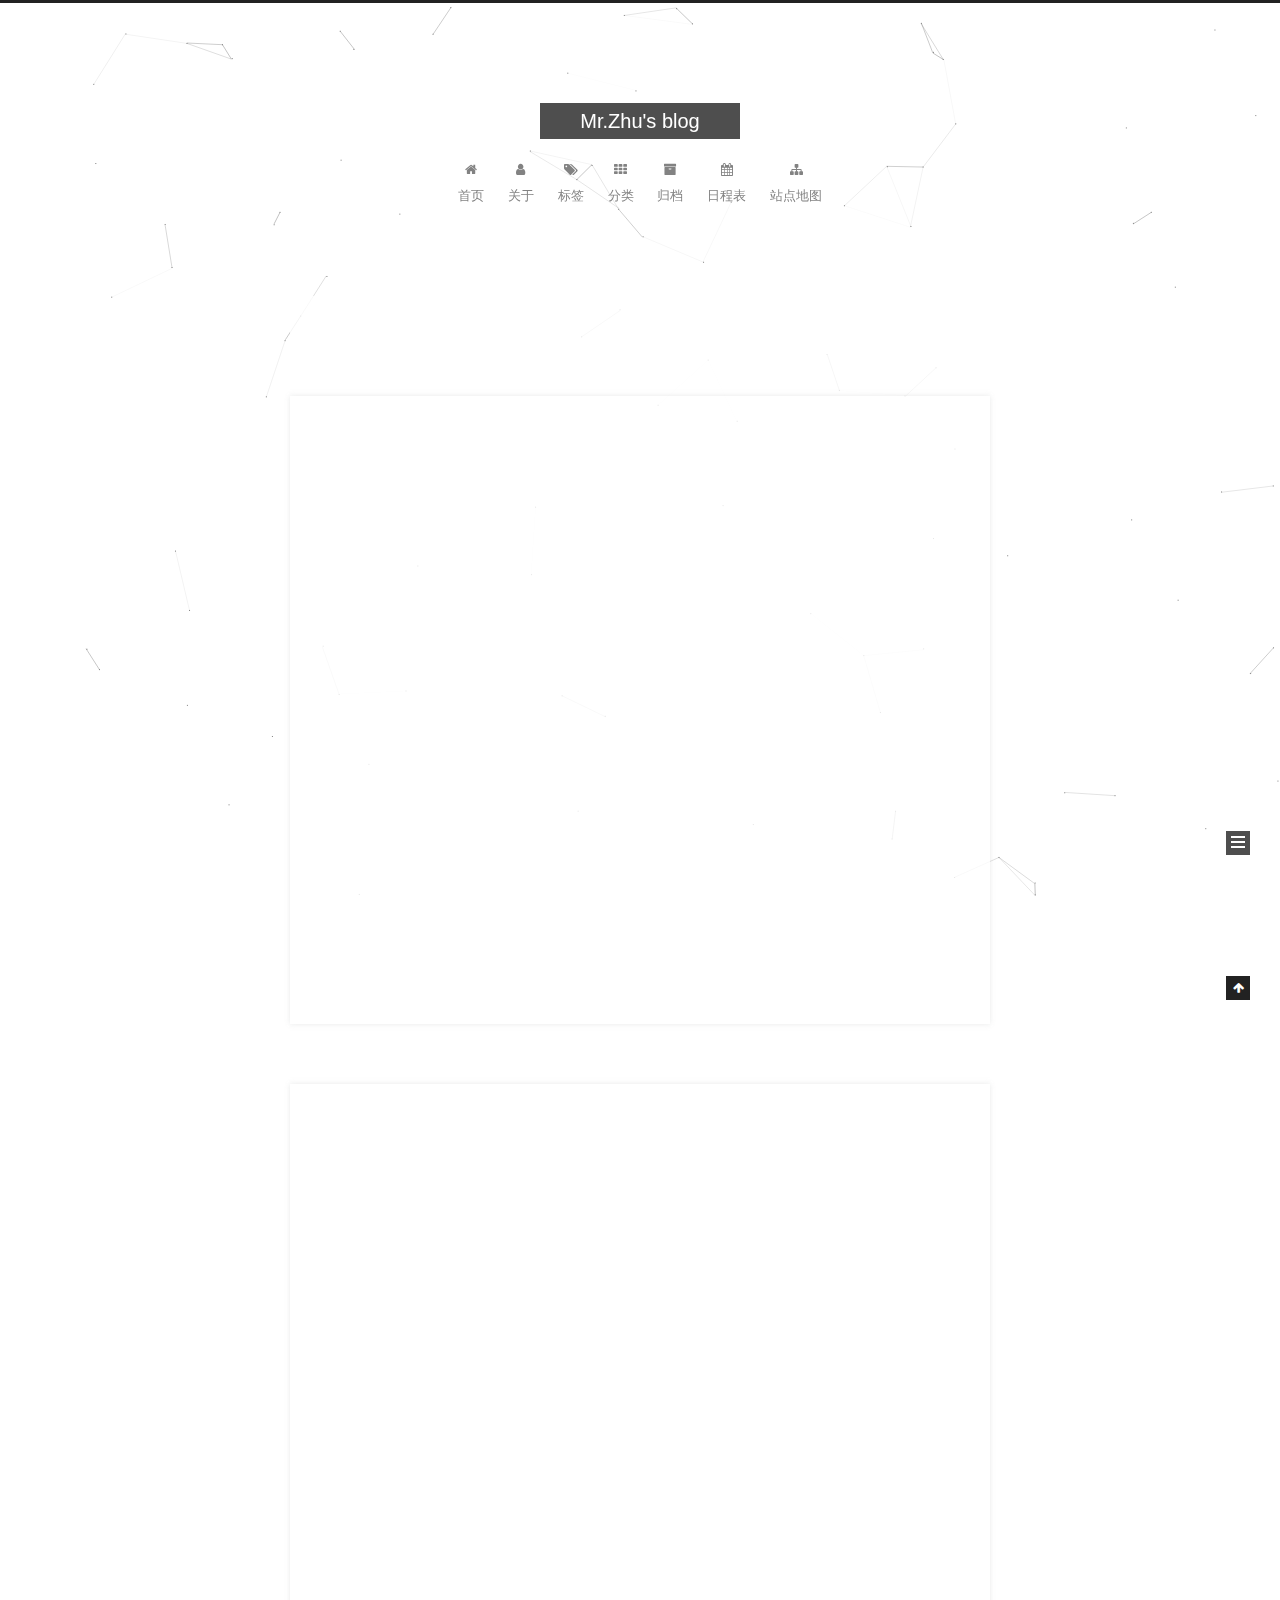
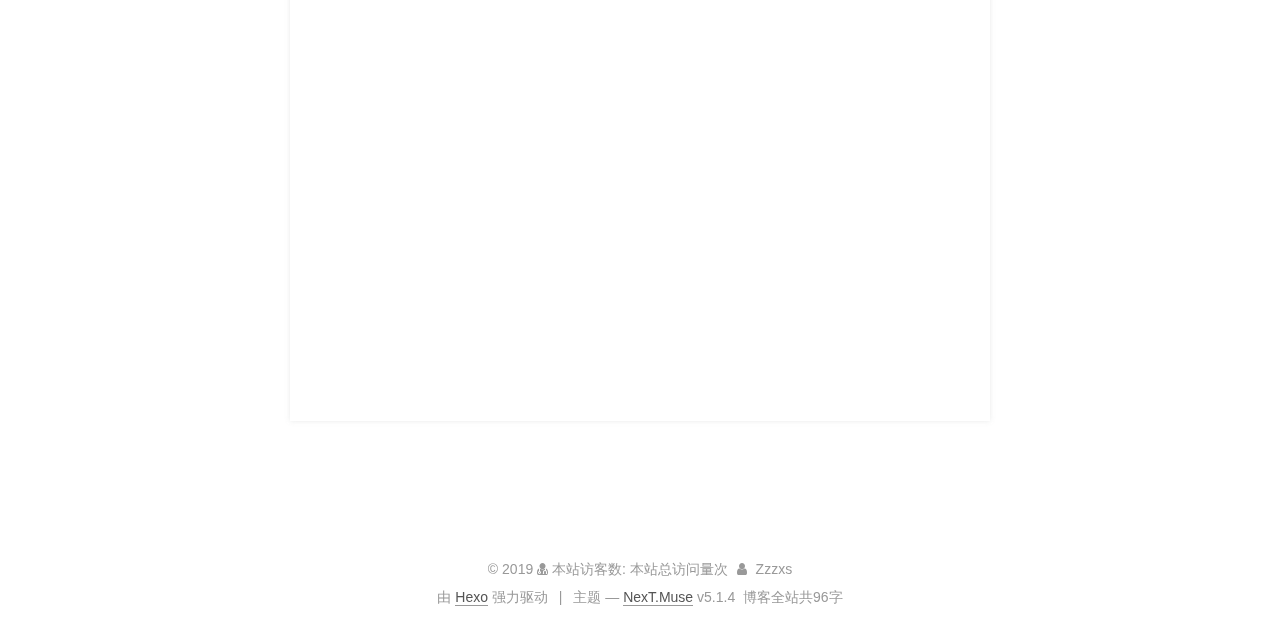
<file: index.html>
<!DOCTYPE html>



  


<html class="theme-next muse use-motion" lang="zh-Hans">
<head><meta name="generator" content="Hexo 3.8.0">
  <meta charset="UTF-8">
<meta http-equiv="X-UA-Compatible" content="IE=edge">
<meta name="viewport" content="width=device-width, initial-scale=1, maximum-scale=1">
<meta name="theme-color" content="#222">



  
  
    
    
  <script src="/lib/pace/pace.min.js?v=1.0.2"></script>
  <link href="/lib/pace/pace-theme-minimal.min.css?v=1.0.2" rel="stylesheet">







<meta http-equiv="Cache-Control" content="no-transform">
<meta http-equiv="Cache-Control" content="no-siteapp">
















  
  
  <link href="/lib/fancybox/source/jquery.fancybox.css?v=2.1.5" rel="stylesheet" type="text/css">







<link href="/lib/font-awesome/css/font-awesome.min.css?v=4.6.2" rel="stylesheet" type="text/css">

<link href="/css/main.css?v=5.1.4" rel="stylesheet" type="text/css">


  <link rel="apple-touch-icon" sizes="180x180" href="/images/apple-touch-icon-next.png?v=5.1.4">


  <link rel="icon" type="image/png" sizes="32x32" href="/images/favicon-32x32-next.png?v=5.1.4">


  <link rel="icon" type="image/png" sizes="16x16" href="/images/favicon-16x16-next.png?v=5.1.4">


  <link rel="mask-icon" href="/images/logo.svg?v=5.1.4" color="#222">





  <meta name="keywords" content="C++,OpenGL">





  <link rel="alternate" href="/atom.xml" title="Mr.Zhu's blog" type="application/atom+xml">






<meta name="keywords" content="C++ OpenGL">
<meta property="og:type" content="website">
<meta property="og:title" content="Mr.Zhu&#39;s blog">
<meta property="og:url" content="https://zzzxs.github.io/index.html">
<meta property="og:site_name" content="Mr.Zhu&#39;s blog">
<meta property="og:locale" content="zh-Hans">
<meta name="twitter:card" content="summary">
<meta name="twitter:title" content="Mr.Zhu&#39;s blog">



<script type="text/javascript" id="hexo.configurations">
  var NexT = window.NexT || {};
  var CONFIG = {
    root: '/',
    scheme: 'Muse',
    version: '5.1.4',
    sidebar: {"position":"left","display":"post","offset":12,"b2t":false,"scrollpercent":false,"onmobile":false},
    fancybox: true,
    tabs: true,
    motion: {"enable":true,"async":false,"transition":{"post_block":"fadeIn","post_header":"slideDownIn","post_body":"slideDownIn","coll_header":"slideLeftIn","sidebar":"slideUpIn"}},
    duoshuo: {
      userId: '0',
      author: '博主'
    },
    algolia: {
      applicationID: '',
      apiKey: '',
      indexName: '',
      hits: {"per_page":10},
      labels: {"input_placeholder":"Search for Posts","hits_empty":"We didn't find any results for the search: ${query}","hits_stats":"${hits} results found in ${time} ms"}
    }
  };
</script>



  <link rel="canonical" href="https://zzzxs.github.io/">





  <title>Mr.Zhu's blog</title>
  








</head>

<body itemscope itemtype="http://schema.org/WebPage" lang="zh-Hans">

  
  
    
  

  <div class="container sidebar-position-left 
  page-home">
    <div class="headband"></div>

    <header id="header" class="header" itemscope itemtype="http://schema.org/WPHeader">
      <div class="header-inner"><div class="site-brand-wrapper">
  <div class="site-meta ">
    

    <div class="custom-logo-site-title">
      <a href="/" class="brand" rel="start">
        <span class="logo-line-before"><i></i></span>
        <span class="site-title">Mr.Zhu's blog</span>
        <span class="logo-line-after"><i></i></span>
      </a>
    </div>
      
        <p class="site-subtitle"></p>
      
  </div>

  <div class="site-nav-toggle">
    <button>
      <span class="btn-bar"></span>
      <span class="btn-bar"></span>
      <span class="btn-bar"></span>
    </button>
  </div>
</div>

<nav class="site-nav">
  

  
    <ul id="menu" class="menu">
      
        
        <li class="menu-item menu-item-home">
          <a href="/" rel="section">
            
              <i class="menu-item-icon fa fa-fw fa-home"></i> <br>
            
            首页
          </a>
        </li>
      
        
        <li class="menu-item menu-item-about">
          <a href="/about/" rel="section">
            
              <i class="menu-item-icon fa fa-fw fa-user"></i> <br>
            
            关于
          </a>
        </li>
      
        
        <li class="menu-item menu-item-tags">
          <a href="/tags/" rel="section">
            
              <i class="menu-item-icon fa fa-fw fa-tags"></i> <br>
            
            标签
          </a>
        </li>
      
        
        <li class="menu-item menu-item-categories">
          <a href="/categories/" rel="section">
            
              <i class="menu-item-icon fa fa-fw fa-th"></i> <br>
            
            分类
          </a>
        </li>
      
        
        <li class="menu-item menu-item-archives">
          <a href="/archives/" rel="section">
            
              <i class="menu-item-icon fa fa-fw fa-archive"></i> <br>
            
            归档
          </a>
        </li>
      
        
        <li class="menu-item menu-item-schedule">
          <a href="/schedule/" rel="section">
            
              <i class="menu-item-icon fa fa-fw fa-calendar"></i> <br>
            
            日程表
          </a>
        </li>
      
        
        <li class="menu-item menu-item-sitemap">
          <a href="/sitemap.xml" rel="section">
            
              <i class="menu-item-icon fa fa-fw fa-sitemap"></i> <br>
            
            站点地图
          </a>
        </li>
      

      
    </ul>
  

  
</nav>



 </div>
    </header>

    <main id="main" class="main">
      <div class="main-inner">
        <div class="content-wrap">
          <div id="content" class="content">
            
  <section id="posts" class="posts-expand">
    
      

  

  
  
  

  <article class="post post-type-normal" itemscope itemtype="http://schema.org/Article">
  
  
  
  <div class="post-block">
    <link itemprop="mainEntityOfPage" href="https://zzzxs.github.io/2019/06/02/我的第一篇博客文章/">

    <span hidden itemprop="author" itemscope itemtype="http://schema.org/Person">
      <meta itemprop="name" content="Zzzxs">
      <meta itemprop="description" content>
      <meta itemprop="image" content="/images/avatar.jpg">
    </span>

    <span hidden itemprop="publisher" itemscope itemtype="http://schema.org/Organization">
      <meta itemprop="name" content="Mr.Zhu's blog">
    </span>

    
      <header class="post-header">

        
        
          <h1 class="post-title" itemprop="name headline">
                
                <a class="post-title-link" href="/2019/06/02/我的第一篇博客文章/" itemprop="url">我的第一篇博客文章</a></h1>
        

        <div class="post-meta">
          <span class="post-time">
            
              <span class="post-meta-item-icon">
                <i class="fa fa-calendar-o"></i>
              </span>
              
                <span class="post-meta-item-text">发表于</span>
              
              <time title="创建于" itemprop="dateCreated datePublished" datetime="2019-06-02T22:44:29+08:00">
                2019-06-02
              </time>
            

            

            
          </span>

          

          
            
          

          
          

          

          

          

        </div>
      </header>
    

    
    
    
    <div class="post-body" itemprop="articleBody">

      
      

      
        
          
            <p>##第一章##</p>
<figure class="highlight c++"><table><tr><td class="gutter"><pre><span class="line">1</span><br><span class="line">2</span><br><span class="line">3</span><br><span class="line">4</span><br></pre></td><td class="code"><pre><span class="line"><span class="keyword">int</span> a = <span class="number">10</span>;</span><br><span class="line"><span class="keyword">int</span> b = <span class="number">20</span>;</span><br><span class="line"><span class="keyword">int</span> c = a + b;</span><br><span class="line"><span class="built_in">cout</span> &lt;&lt; c &lt;&lt; <span class="built_in">endl</span>;</span><br></pre></td></tr></table></figure>

<hr>
<p>##第二章##</p>
<hr>

          
        
      
    </div>
    
    
    

    

    

    
      <div>
        
     </div>

    <footer class="post-footer">
      

      

      

      
      
        <div class="post-eof"></div>
      
    </footer>
  </div>
  
  
  
  </article>


    
      

  

  
  
  

  <article class="post post-type-normal" itemscope itemtype="http://schema.org/Article">
  
  
  
  <div class="post-block">
    <link itemprop="mainEntityOfPage" href="https://zzzxs.github.io/2019/06/02/hello-world/">

    <span hidden itemprop="author" itemscope itemtype="http://schema.org/Person">
      <meta itemprop="name" content="Zzzxs">
      <meta itemprop="description" content>
      <meta itemprop="image" content="/images/avatar.jpg">
    </span>

    <span hidden itemprop="publisher" itemscope itemtype="http://schema.org/Organization">
      <meta itemprop="name" content="Mr.Zhu's blog">
    </span>

    
      <header class="post-header">

        
        
          <h1 class="post-title" itemprop="name headline">
                
                <a class="post-title-link" href="/2019/06/02/hello-world/" itemprop="url">Hello World</a></h1>
        

        <div class="post-meta">
          <span class="post-time">
            
              <span class="post-meta-item-icon">
                <i class="fa fa-calendar-o"></i>
              </span>
              
                <span class="post-meta-item-text">发表于</span>
              
              <time title="创建于" itemprop="dateCreated datePublished" datetime="2019-06-02T21:57:33+08:00">
                2019-06-02
              </time>
            

            

            
          </span>

          

          
            
          

          
          

          

          

          

        </div>
      </header>
    

    
    
    
    <div class="post-body" itemprop="articleBody">

      
      

      
        
          
            <p>Welcome to <a href="https://hexo.io/" target="_blank" rel="noopener">Hexo</a>! This is your very first post. Check <a href="https://hexo.io/docs/" target="_blank" rel="noopener">documentation</a> for more info. If you get any problems when using Hexo, you can find the answer in <a href="https://hexo.io/docs/troubleshooting.html" target="_blank" rel="noopener">troubleshooting</a> or you can ask me on <a href="https://github.com/hexojs/hexo/issues" target="_blank" rel="noopener">GitHub</a>.</p>
<h2 id="Quick-Start"><a href="#Quick-Start" class="headerlink" title="Quick Start"></a>Quick Start</h2><h3 id="Create-a-new-post"><a href="#Create-a-new-post" class="headerlink" title="Create a new post"></a>Create a new post</h3><figure class="highlight bash"><table><tr><td class="gutter"><pre><span class="line">1</span><br></pre></td><td class="code"><pre><span class="line">$ hexo new <span class="string">"My New Post"</span></span><br></pre></td></tr></table></figure>

<p>More info: <a href="https://hexo.io/docs/writing.html" target="_blank" rel="noopener">Writing</a></p>
<h3 id="Run-server"><a href="#Run-server" class="headerlink" title="Run server"></a>Run server</h3><figure class="highlight bash"><table><tr><td class="gutter"><pre><span class="line">1</span><br></pre></td><td class="code"><pre><span class="line">$ hexo server</span><br></pre></td></tr></table></figure>

<p>More info: <a href="https://hexo.io/docs/server.html" target="_blank" rel="noopener">Server</a></p>
<h3 id="Generate-static-files"><a href="#Generate-static-files" class="headerlink" title="Generate static files"></a>Generate static files</h3><figure class="highlight bash"><table><tr><td class="gutter"><pre><span class="line">1</span><br></pre></td><td class="code"><pre><span class="line">$ hexo generate</span><br></pre></td></tr></table></figure>

<p>More info: <a href="https://hexo.io/docs/generating.html" target="_blank" rel="noopener">Generating</a></p>
<h3 id="Deploy-to-remote-sites"><a href="#Deploy-to-remote-sites" class="headerlink" title="Deploy to remote sites"></a>Deploy to remote sites</h3><figure class="highlight bash"><table><tr><td class="gutter"><pre><span class="line">1</span><br></pre></td><td class="code"><pre><span class="line">$ hexo deploy</span><br></pre></td></tr></table></figure>

<p>More info: <a href="https://hexo.io/docs/deployment.html" target="_blank" rel="noopener">Deployment</a></p>

          
        
      
    </div>
    
    
    

    

    

    
      <div>
        
     </div>

    <footer class="post-footer">
      

      

      

      
      
        <div class="post-eof"></div>
      
    </footer>
  </div>
  
  
  
  </article>


    
  </section>

  


          </div>
          


          

        </div>
        
          
  
  <div class="sidebar-toggle">
    <div class="sidebar-toggle-line-wrap">
      <span class="sidebar-toggle-line sidebar-toggle-line-first"></span>
      <span class="sidebar-toggle-line sidebar-toggle-line-middle"></span>
      <span class="sidebar-toggle-line sidebar-toggle-line-last"></span>
    </div>
  </div>

  <aside id="sidebar" class="sidebar">
    
    <div class="sidebar-inner">

      

      

      <section class="site-overview-wrap sidebar-panel sidebar-panel-active">
        <div class="site-overview">
          <div class="site-author motion-element" itemprop="author" itemscope itemtype="http://schema.org/Person">
            
              <img class="site-author-image" itemprop="image" src="/images/avatar.jpg" alt="Zzzxs">
            
              <p class="site-author-name" itemprop="name">Zzzxs</p>
              <p class="site-description motion-element" itemprop="description"></p>
          </div>

          <nav class="site-state motion-element">

            
              <div class="site-state-item site-state-posts">
              
                <a href="/archives/">
              
                  <span class="site-state-item-count">2</span>
                  <span class="site-state-item-name">日志</span>
                </a>
              </div>
            

            

            

          </nav>

          
            <div class="feed-link motion-element">
              <a href="/atom.xml" rel="alternate">
                <i class="fa fa-rss"></i>
                RSS
              </a>
            </div>
          

          

          
          

          
          

          

        </div>
      </section>

      

      

    </div>
  </aside>


        
      </div>
    </main>

    <footer id="footer" class="footer">
      <div class="footer-inner">
        <div class="copyright">&copy; <span itemprop="copyrightYear">2019</span>
    <script async src="https://dn-lbstatics.qbox.me/busuanzi/2.3/busuanzi.pure.mini.js"></script>
    <div class="powered-by">
    <i class="fa fa-user-md"></i><span id="busuanzi_container_site_uv">
  本站访客数:<span id="busuanzi_value_site_uv"></span>
    </span>
    </div>
    <span id="busuanzi_container_site_pv">
    本站总访问量<span id="busuanzi_value_site_pv"></span>次
    </span>

    <span class="with-love">
    <i class="fa fa-user"></i>
  </span>
  <span class="author" itemprop="copyrightHolder">Zzzxs</span>

  
</div>


  <div class="powered-by">由 <a class="theme-link" target="_blank" href="https://hexo.io">Hexo</a> 强力驱动</div>



  <span class="post-meta-divider">|</span>



  <div class="theme-info">主题 &mdash; <a class="theme-link" target="_blank" href="https://github.com/iissnan/hexo-theme-next">NexT.Muse</a> v5.1.4</div>




<div class="theme-info">
  <div class="powered-by"></div>
  <span class="post-count">博客全站共96字</span>
</div>

        







        
      </div>
    </footer>

    
      <div class="back-to-top">
        <i class="fa fa-arrow-up"></i>
        
      </div>
    

    

  </div>

  

<script type="text/javascript">
  if (Object.prototype.toString.call(window.Promise) !== '[object Function]') {
    window.Promise = null;
  }
</script>









  


  











  
  
    <script type="text/javascript" src="/lib/jquery/index.js?v=2.1.3"></script>
  

  
  
    <script type="text/javascript" src="/lib/fastclick/lib/fastclick.min.js?v=1.0.6"></script>
  

  
  
    <script type="text/javascript" src="/lib/jquery_lazyload/jquery.lazyload.js?v=1.9.7"></script>
  

  
  
    <script type="text/javascript" src="/lib/velocity/velocity.min.js?v=1.2.1"></script>
  

  
  
    <script type="text/javascript" src="/lib/velocity/velocity.ui.min.js?v=1.2.1"></script>
  

  
  
    <script type="text/javascript" src="/lib/fancybox/source/jquery.fancybox.pack.js?v=2.1.5"></script>
  

  
  
    <script type="text/javascript" src="/lib/canvas-nest/canvas-nest.min.js"></script>
  


  


  <script type="text/javascript" src="/js/src/utils.js?v=5.1.4"></script>

  <script type="text/javascript" src="/js/src/motion.js?v=5.1.4"></script>



  
  

  

  


  <script type="text/javascript" src="/js/src/bootstrap.js?v=5.1.4"></script>



  


  




	





  





  












  





  

  

  

  
  

  

  

  

</body>
</html>
</file>
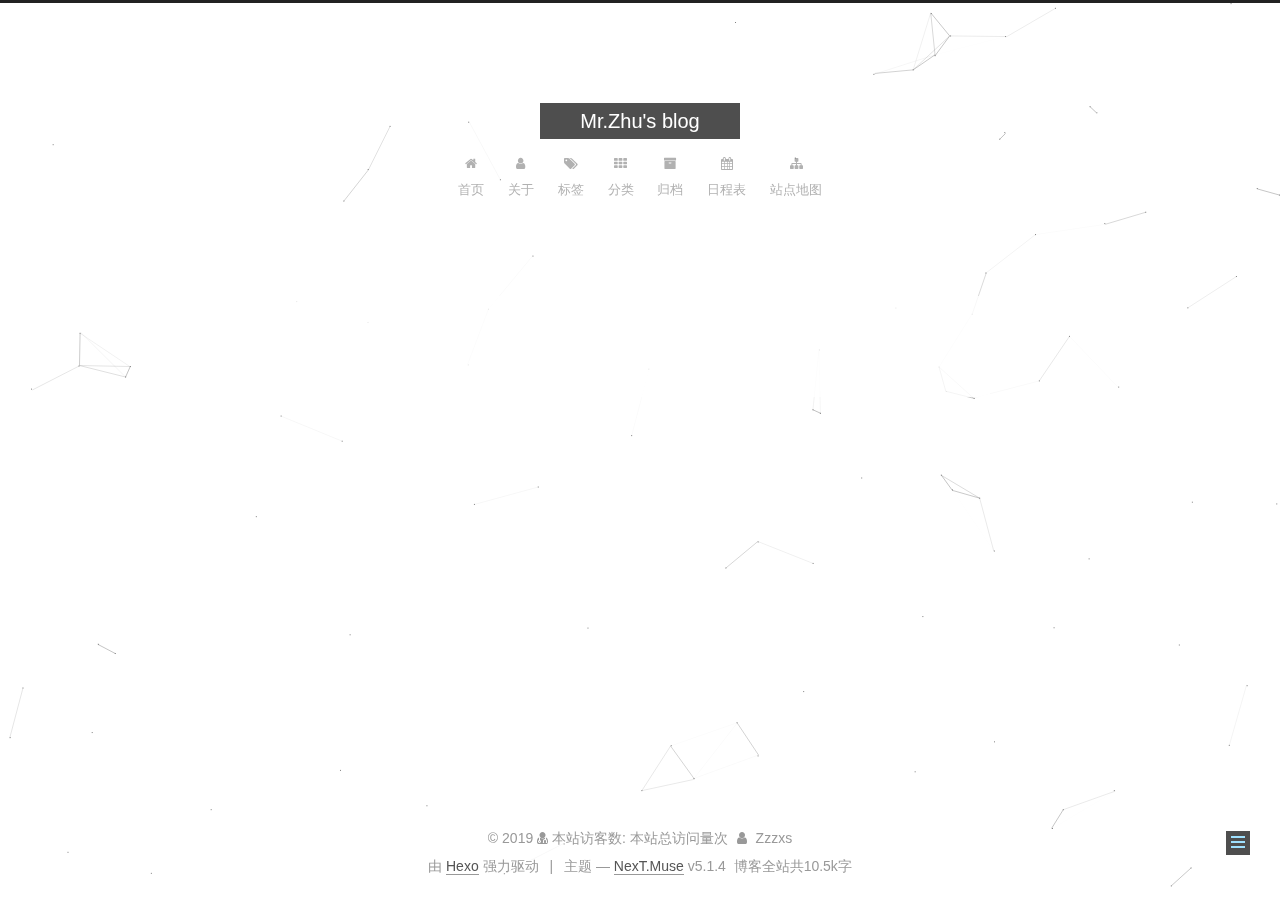
<file: about/index.html>
<!DOCTYPE html>



  


<html class="theme-next muse use-motion" lang="zh-Hans">
<head><meta name="generator" content="Hexo 3.8.0">
  <meta charset="UTF-8">
<meta http-equiv="X-UA-Compatible" content="IE=edge">
<meta name="viewport" content="width=device-width, initial-scale=1, maximum-scale=1">
<meta name="theme-color" content="#222">



  
  
    
    
  <script src="/lib/pace/pace.min.js?v=1.0.2"></script>
  <link href="/lib/pace/pace-theme-minimal.min.css?v=1.0.2" rel="stylesheet">







<meta http-equiv="Cache-Control" content="no-transform">
<meta http-equiv="Cache-Control" content="no-siteapp">
















  
  
  <link href="/lib/fancybox/source/jquery.fancybox.css?v=2.1.5" rel="stylesheet" type="text/css">







<link href="/lib/font-awesome/css/font-awesome.min.css?v=4.6.2" rel="stylesheet" type="text/css">

<link href="/css/main.css?v=5.1.4" rel="stylesheet" type="text/css">


  <link rel="apple-touch-icon" sizes="180x180" href="/images/apple-touch-icon-next.png?v=5.1.4">


  <link rel="icon" type="image/png" sizes="32x32" href="/images/favicon-32x32-next.png?v=5.1.4">


  <link rel="icon" type="image/png" sizes="16x16" href="/images/favicon-16x16-next.png?v=5.1.4">


  <link rel="mask-icon" href="/images/logo.svg?v=5.1.4" color="#222">





  <meta name="keywords" content="C++,OpenGL">





  <link rel="alternate" href="/atom.xml" title="Mr.Zhu's blog" type="application/atom+xml">






<meta name="description" content="我现在还不知道怎样介绍我自己呢，哈哈！！">
<meta name="keywords" content="C++ OpenGL">
<meta property="og:type" content="website">
<meta property="og:title" content="自我介绍！">
<meta property="og:url" content="https://zzzxs.github.io/about/index.html">
<meta property="og:site_name" content="Mr.Zhu&#39;s blog">
<meta property="og:description" content="我现在还不知道怎样介绍我自己呢，哈哈！！">
<meta property="og:locale" content="zh-Hans">
<meta property="og:updated_time" content="2019-06-02T16:43:56.641Z">
<meta name="twitter:card" content="summary">
<meta name="twitter:title" content="自我介绍！">
<meta name="twitter:description" content="我现在还不知道怎样介绍我自己呢，哈哈！！">



<script type="text/javascript" id="hexo.configurations">
  var NexT = window.NexT || {};
  var CONFIG = {
    root: '/',
    scheme: 'Muse',
    version: '5.1.4',
    sidebar: {"position":"left","display":"post","offset":12,"b2t":false,"scrollpercent":false,"onmobile":false},
    fancybox: true,
    tabs: true,
    motion: {"enable":true,"async":false,"transition":{"post_block":"fadeIn","post_header":"slideDownIn","post_body":"slideDownIn","coll_header":"slideLeftIn","sidebar":"slideUpIn"}},
    duoshuo: {
      userId: '0',
      author: '博主'
    },
    algolia: {
      applicationID: '',
      apiKey: '',
      indexName: '',
      hits: {"per_page":10},
      labels: {"input_placeholder":"Search for Posts","hits_empty":"We didn't find any results for the search: ${query}","hits_stats":"${hits} results found in ${time} ms"}
    }
  };
</script>



  <link rel="canonical" href="https://zzzxs.github.io/about/">





  <title>自我介绍！ | Mr.Zhu's blog</title>
  








</head>

<body itemscope itemtype="http://schema.org/WebPage" lang="zh-Hans">

  
  
    
  

  <div class="container sidebar-position-left page-post-detail">
    <div class="headband"></div>

    <header id="header" class="header" itemscope itemtype="http://schema.org/WPHeader">
      <div class="header-inner"><div class="site-brand-wrapper">
  <div class="site-meta ">
    

    <div class="custom-logo-site-title">
      <a href="/" class="brand" rel="start">
        <span class="logo-line-before"><i></i></span>
        <span class="site-title">Mr.Zhu's blog</span>
        <span class="logo-line-after"><i></i></span>
      </a>
    </div>
      
        <p class="site-subtitle"></p>
      
  </div>

  <div class="site-nav-toggle">
    <button>
      <span class="btn-bar"></span>
      <span class="btn-bar"></span>
      <span class="btn-bar"></span>
    </button>
  </div>
</div>

<nav class="site-nav">
  

  
    <ul id="menu" class="menu">
      
        
        <li class="menu-item menu-item-home">
          <a href="/" rel="section">
            
              <i class="menu-item-icon fa fa-fw fa-home"></i> <br>
            
            首页
          </a>
        </li>
      
        
        <li class="menu-item menu-item-about">
          <a href="/about/" rel="section">
            
              <i class="menu-item-icon fa fa-fw fa-user"></i> <br>
            
            关于
          </a>
        </li>
      
        
        <li class="menu-item menu-item-tags">
          <a href="/tags/" rel="section">
            
              <i class="menu-item-icon fa fa-fw fa-tags"></i> <br>
            
            标签
          </a>
        </li>
      
        
        <li class="menu-item menu-item-categories">
          <a href="/categories/" rel="section">
            
              <i class="menu-item-icon fa fa-fw fa-th"></i> <br>
            
            分类
          </a>
        </li>
      
        
        <li class="menu-item menu-item-archives">
          <a href="/archives/" rel="section">
            
              <i class="menu-item-icon fa fa-fw fa-archive"></i> <br>
            
            归档
          </a>
        </li>
      
        
        <li class="menu-item menu-item-schedule">
          <a href="/schedule/" rel="section">
            
              <i class="menu-item-icon fa fa-fw fa-calendar"></i> <br>
            
            日程表
          </a>
        </li>
      
        
        <li class="menu-item menu-item-sitemap">
          <a href="/sitemap.xml" rel="section">
            
              <i class="menu-item-icon fa fa-fw fa-sitemap"></i> <br>
            
            站点地图
          </a>
        </li>
      

      
    </ul>
  

  
</nav>



 </div>
    </header>

    <main id="main" class="main">
      <div class="main-inner">
        <div class="content-wrap">
          <div id="content" class="content">
            

  <div id="posts" class="posts-expand">
    
    
    
    <div class="post-block page">
      <header class="post-header">

	<h1 class="post-title" itemprop="name headline">自我介绍！</h1>



</header>

      
      
      
      <div class="post-body">
        
        
          <p>我现在还不知道怎样介绍我自己呢，哈哈！！</p>

        
      </div>
      
      
      
    </div>
    
    
    
  </div>


          </div>
          


          

  



        </div>
        
          
  
  <div class="sidebar-toggle">
    <div class="sidebar-toggle-line-wrap">
      <span class="sidebar-toggle-line sidebar-toggle-line-first"></span>
      <span class="sidebar-toggle-line sidebar-toggle-line-middle"></span>
      <span class="sidebar-toggle-line sidebar-toggle-line-last"></span>
    </div>
  </div>

  <aside id="sidebar" class="sidebar">
    
    <div class="sidebar-inner">

      

      

      <section class="site-overview-wrap sidebar-panel sidebar-panel-active">
        <div class="site-overview">
          <div class="site-author motion-element" itemprop="author" itemscope itemtype="http://schema.org/Person">
            
              <img class="site-author-image" itemprop="image" src="/images/avatar.jpg" alt="Zzzxs">
            
              <p class="site-author-name" itemprop="name">Zzzxs</p>
              <p class="site-description motion-element" itemprop="description"></p>
          </div>

          <nav class="site-state motion-element">

            
              <div class="site-state-item site-state-posts">
              
                <a href="/archives/">
              
                  <span class="site-state-item-count">1</span>
                  <span class="site-state-item-name">日志</span>
                </a>
              </div>
            

            

            
              
              
              <div class="site-state-item site-state-tags">
                
                  <span class="site-state-item-count">1</span>
                  <span class="site-state-item-name">标签</span>
                
              </div>
            

          </nav>

          
            <div class="feed-link motion-element">
              <a href="/atom.xml" rel="alternate">
                <i class="fa fa-rss"></i>
                RSS
              </a>
            </div>
          

          

          
          

          
          

          

        </div>
      </section>

      

      

    </div>
  </aside>


        
      </div>
    </main>

    <footer id="footer" class="footer">
      <div class="footer-inner">
        <div class="copyright">&copy; <span itemprop="copyrightYear">2019</span>
    <script async src="https://dn-lbstatics.qbox.me/busuanzi/2.3/busuanzi.pure.mini.js"></script>
    <div class="powered-by">
    <i class="fa fa-user-md"></i><span id="busuanzi_container_site_uv">
  本站访客数:<span id="busuanzi_value_site_uv"></span>
    </span>
    </div>
    <span id="busuanzi_container_site_pv">
    本站总访问量<span id="busuanzi_value_site_pv"></span>次
    </span>

    <span class="with-love">
    <i class="fa fa-user"></i>
  </span>
  <span class="author" itemprop="copyrightHolder">Zzzxs</span>

  
</div>


  <div class="powered-by">由 <a class="theme-link" target="_blank" href="https://hexo.io">Hexo</a> 强力驱动</div>



  <span class="post-meta-divider">|</span>



  <div class="theme-info">主题 &mdash; <a class="theme-link" target="_blank" href="https://github.com/iissnan/hexo-theme-next">NexT.Muse</a> v5.1.4</div>




<div class="theme-info">
  <div class="powered-by"></div>
  <span class="post-count">博客全站共10.5k字</span>
</div>

        







        
      </div>
    </footer>

    
      <div class="back-to-top">
        <i class="fa fa-arrow-up"></i>
        
      </div>
    

    

  </div>

  

<script type="text/javascript">
  if (Object.prototype.toString.call(window.Promise) !== '[object Function]') {
    window.Promise = null;
  }
</script>









  


  











  
  
    <script type="text/javascript" src="/lib/jquery/index.js?v=2.1.3"></script>
  

  
  
    <script type="text/javascript" src="/lib/fastclick/lib/fastclick.min.js?v=1.0.6"></script>
  

  
  
    <script type="text/javascript" src="/lib/jquery_lazyload/jquery.lazyload.js?v=1.9.7"></script>
  

  
  
    <script type="text/javascript" src="/lib/velocity/velocity.min.js?v=1.2.1"></script>
  

  
  
    <script type="text/javascript" src="/lib/velocity/velocity.ui.min.js?v=1.2.1"></script>
  

  
  
    <script type="text/javascript" src="/lib/fancybox/source/jquery.fancybox.pack.js?v=2.1.5"></script>
  

  
  
    <script type="text/javascript" src="/lib/canvas-nest/canvas-nest.min.js"></script>
  


  


  <script type="text/javascript" src="/js/src/utils.js?v=5.1.4"></script>

  <script type="text/javascript" src="/js/src/motion.js?v=5.1.4"></script>



  
  

  
  <script type="text/javascript" src="/js/src/scrollspy.js?v=5.1.4"></script>
<script type="text/javascript" src="/js/src/post-details.js?v=5.1.4"></script>



  


  <script type="text/javascript" src="/js/src/bootstrap.js?v=5.1.4"></script>



  


  




	





  





  












  





  

  

  

  
  

  

  

  

</body>
</html>
</file>
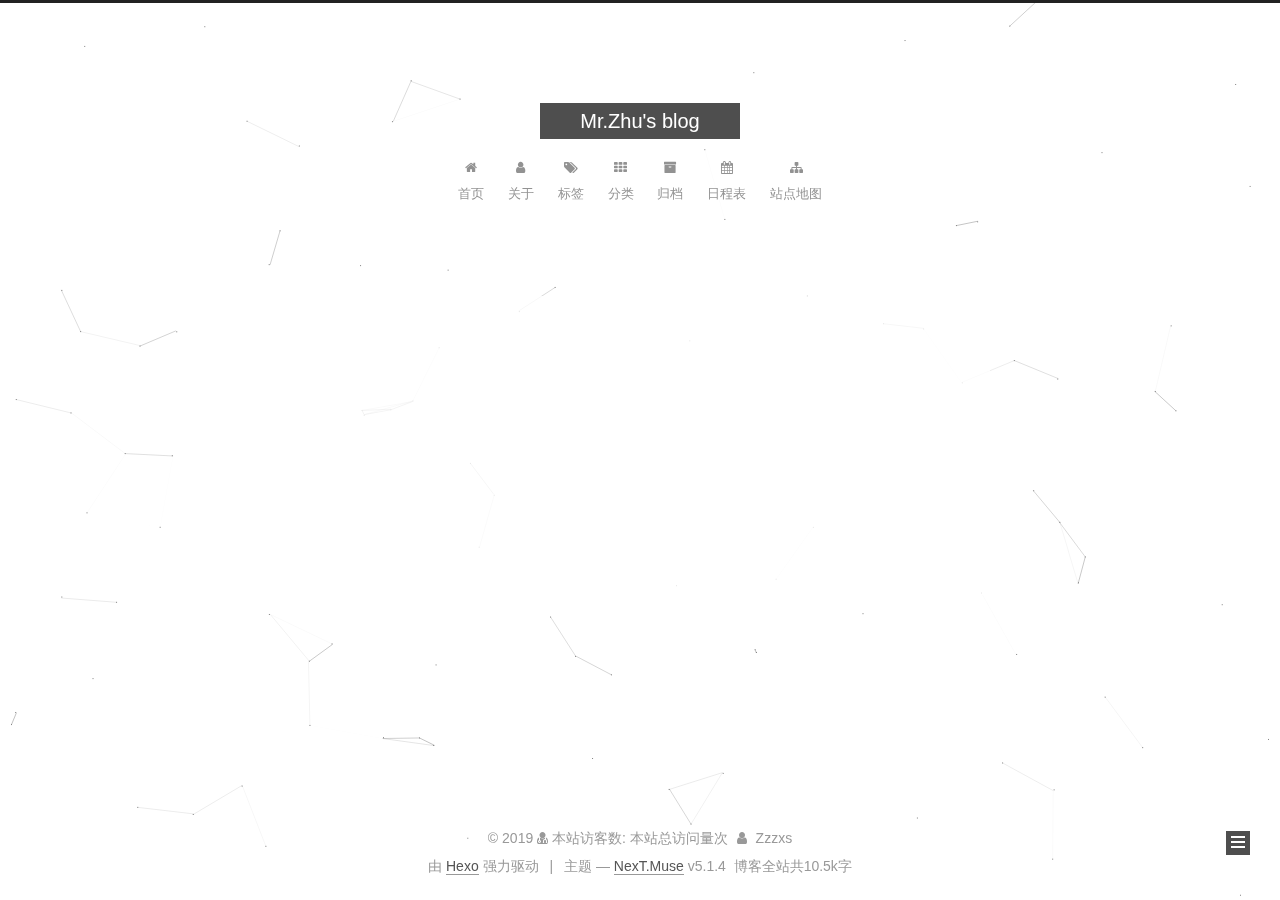
<file: archives/index.html>
<!DOCTYPE html>



  


<html class="theme-next muse use-motion" lang="zh-Hans">
<head><meta name="generator" content="Hexo 3.8.0">
  <meta charset="UTF-8">
<meta http-equiv="X-UA-Compatible" content="IE=edge">
<meta name="viewport" content="width=device-width, initial-scale=1, maximum-scale=1">
<meta name="theme-color" content="#222">



  
  
    
    
  <script src="/lib/pace/pace.min.js?v=1.0.2"></script>
  <link href="/lib/pace/pace-theme-minimal.min.css?v=1.0.2" rel="stylesheet">







<meta http-equiv="Cache-Control" content="no-transform">
<meta http-equiv="Cache-Control" content="no-siteapp">
















  
  
  <link href="/lib/fancybox/source/jquery.fancybox.css?v=2.1.5" rel="stylesheet" type="text/css">







<link href="/lib/font-awesome/css/font-awesome.min.css?v=4.6.2" rel="stylesheet" type="text/css">

<link href="/css/main.css?v=5.1.4" rel="stylesheet" type="text/css">


  <link rel="apple-touch-icon" sizes="180x180" href="/images/apple-touch-icon-next.png?v=5.1.4">


  <link rel="icon" type="image/png" sizes="32x32" href="/images/favicon-32x32-next.png?v=5.1.4">


  <link rel="icon" type="image/png" sizes="16x16" href="/images/favicon-16x16-next.png?v=5.1.4">


  <link rel="mask-icon" href="/images/logo.svg?v=5.1.4" color="#222">





  <meta name="keywords" content="C++,OpenGL">





  <link rel="alternate" href="/atom.xml" title="Mr.Zhu's blog" type="application/atom+xml">






<meta name="keywords" content="C++ OpenGL">
<meta property="og:type" content="website">
<meta property="og:title" content="Mr.Zhu&#39;s blog">
<meta property="og:url" content="https://zzzxs.github.io/archives/index.html">
<meta property="og:site_name" content="Mr.Zhu&#39;s blog">
<meta property="og:locale" content="zh-Hans">
<meta name="twitter:card" content="summary">
<meta name="twitter:title" content="Mr.Zhu&#39;s blog">



<script type="text/javascript" id="hexo.configurations">
  var NexT = window.NexT || {};
  var CONFIG = {
    root: '/',
    scheme: 'Muse',
    version: '5.1.4',
    sidebar: {"position":"left","display":"post","offset":12,"b2t":false,"scrollpercent":false,"onmobile":false},
    fancybox: true,
    tabs: true,
    motion: {"enable":true,"async":false,"transition":{"post_block":"fadeIn","post_header":"slideDownIn","post_body":"slideDownIn","coll_header":"slideLeftIn","sidebar":"slideUpIn"}},
    duoshuo: {
      userId: '0',
      author: '博主'
    },
    algolia: {
      applicationID: '',
      apiKey: '',
      indexName: '',
      hits: {"per_page":10},
      labels: {"input_placeholder":"Search for Posts","hits_empty":"We didn't find any results for the search: ${query}","hits_stats":"${hits} results found in ${time} ms"}
    }
  };
</script>



  <link rel="canonical" href="https://zzzxs.github.io/archives/">





  <title>归档 | Mr.Zhu's blog</title>
  








</head>

<body itemscope itemtype="http://schema.org/WebPage" lang="zh-Hans">

  
  
    
  

  <div class="container sidebar-position-left page-archive">
    <div class="headband"></div>

    <header id="header" class="header" itemscope itemtype="http://schema.org/WPHeader">
      <div class="header-inner"><div class="site-brand-wrapper">
  <div class="site-meta ">
    

    <div class="custom-logo-site-title">
      <a href="/" class="brand" rel="start">
        <span class="logo-line-before"><i></i></span>
        <span class="site-title">Mr.Zhu's blog</span>
        <span class="logo-line-after"><i></i></span>
      </a>
    </div>
      
        <p class="site-subtitle"></p>
      
  </div>

  <div class="site-nav-toggle">
    <button>
      <span class="btn-bar"></span>
      <span class="btn-bar"></span>
      <span class="btn-bar"></span>
    </button>
  </div>
</div>

<nav class="site-nav">
  

  
    <ul id="menu" class="menu">
      
        
        <li class="menu-item menu-item-home">
          <a href="/" rel="section">
            
              <i class="menu-item-icon fa fa-fw fa-home"></i> <br>
            
            首页
          </a>
        </li>
      
        
        <li class="menu-item menu-item-about">
          <a href="/about/" rel="section">
            
              <i class="menu-item-icon fa fa-fw fa-user"></i> <br>
            
            关于
          </a>
        </li>
      
        
        <li class="menu-item menu-item-tags">
          <a href="/tags/" rel="section">
            
              <i class="menu-item-icon fa fa-fw fa-tags"></i> <br>
            
            标签
          </a>
        </li>
      
        
        <li class="menu-item menu-item-categories">
          <a href="/categories/" rel="section">
            
              <i class="menu-item-icon fa fa-fw fa-th"></i> <br>
            
            分类
          </a>
        </li>
      
        
        <li class="menu-item menu-item-archives">
          <a href="/archives/" rel="section">
            
              <i class="menu-item-icon fa fa-fw fa-archive"></i> <br>
            
            归档
          </a>
        </li>
      
        
        <li class="menu-item menu-item-schedule">
          <a href="/schedule/" rel="section">
            
              <i class="menu-item-icon fa fa-fw fa-calendar"></i> <br>
            
            日程表
          </a>
        </li>
      
        
        <li class="menu-item menu-item-sitemap">
          <a href="/sitemap.xml" rel="section">
            
              <i class="menu-item-icon fa fa-fw fa-sitemap"></i> <br>
            
            站点地图
          </a>
        </li>
      

      
    </ul>
  

  
</nav>



 </div>
    </header>

    <main id="main" class="main">
      <div class="main-inner">
        <div class="content-wrap">
          <div id="content" class="content">
            

  
  
  
  <div class="post-block archive">
    <div id="posts" class="posts-collapse">
      <span class="archive-move-on"></span>

      <span class="archive-page-counter">
        
        
        
          
        
        嗯..! 目前共计 1 篇日志。 继续努力。
      </span>

      

        
        
        

        
          
          <div class="collection-title">
            <h1 class="archive-year" id="archive-year-2019">2019</h1>
          </div>
        
        

        

  <article class="post post-type-normal" itemscope itemtype="http://schema.org/Article">
    <header class="post-header">

      <h2 class="post-title">
        
            <a class="post-title-link" href="/2019/06/04/KMP算法详解/" itemprop="url">
              
                <span itemprop="name">KMP算法详解</span>
              
            </a>
        
      </h2>

      <div class="post-meta">
        <time class="post-time" itemprop="dateCreated" datetime="2019-06-04T20:14:32+08:00" content="2019-06-04">
          06-04
        </time>
      </div>

    </header>
  </article>



      

    </div>
  </div>
  
  
  

  



          </div>
          


          

        </div>
        
          
  
  <div class="sidebar-toggle">
    <div class="sidebar-toggle-line-wrap">
      <span class="sidebar-toggle-line sidebar-toggle-line-first"></span>
      <span class="sidebar-toggle-line sidebar-toggle-line-middle"></span>
      <span class="sidebar-toggle-line sidebar-toggle-line-last"></span>
    </div>
  </div>

  <aside id="sidebar" class="sidebar">
    
    <div class="sidebar-inner">

      

      

      <section class="site-overview-wrap sidebar-panel sidebar-panel-active">
        <div class="site-overview">
          <div class="site-author motion-element" itemprop="author" itemscope itemtype="http://schema.org/Person">
            
              <img class="site-author-image" itemprop="image" src="/images/avatar.jpg" alt="Zzzxs">
            
              <p class="site-author-name" itemprop="name">Zzzxs</p>
              <p class="site-description motion-element" itemprop="description"></p>
          </div>

          <nav class="site-state motion-element">

            
              <div class="site-state-item site-state-posts">
              
                <a href="/archives/">
              
                  <span class="site-state-item-count">1</span>
                  <span class="site-state-item-name">日志</span>
                </a>
              </div>
            

            

            
              
              
              <div class="site-state-item site-state-tags">
                
                  <span class="site-state-item-count">1</span>
                  <span class="site-state-item-name">标签</span>
                
              </div>
            

          </nav>

          
            <div class="feed-link motion-element">
              <a href="/atom.xml" rel="alternate">
                <i class="fa fa-rss"></i>
                RSS
              </a>
            </div>
          

          

          
          

          
          

          

        </div>
      </section>

      

      

    </div>
  </aside>


        
      </div>
    </main>

    <footer id="footer" class="footer">
      <div class="footer-inner">
        <div class="copyright">&copy; <span itemprop="copyrightYear">2019</span>
    <script async src="https://dn-lbstatics.qbox.me/busuanzi/2.3/busuanzi.pure.mini.js"></script>
    <div class="powered-by">
    <i class="fa fa-user-md"></i><span id="busuanzi_container_site_uv">
  本站访客数:<span id="busuanzi_value_site_uv"></span>
    </span>
    </div>
    <span id="busuanzi_container_site_pv">
    本站总访问量<span id="busuanzi_value_site_pv"></span>次
    </span>

    <span class="with-love">
    <i class="fa fa-user"></i>
  </span>
  <span class="author" itemprop="copyrightHolder">Zzzxs</span>

  
</div>


  <div class="powered-by">由 <a class="theme-link" target="_blank" href="https://hexo.io">Hexo</a> 强力驱动</div>



  <span class="post-meta-divider">|</span>



  <div class="theme-info">主题 &mdash; <a class="theme-link" target="_blank" href="https://github.com/iissnan/hexo-theme-next">NexT.Muse</a> v5.1.4</div>




<div class="theme-info">
  <div class="powered-by"></div>
  <span class="post-count">博客全站共10.5k字</span>
</div>

        







        
      </div>
    </footer>

    
      <div class="back-to-top">
        <i class="fa fa-arrow-up"></i>
        
      </div>
    

    

  </div>

  

<script type="text/javascript">
  if (Object.prototype.toString.call(window.Promise) !== '[object Function]') {
    window.Promise = null;
  }
</script>









  


  











  
  
    <script type="text/javascript" src="/lib/jquery/index.js?v=2.1.3"></script>
  

  
  
    <script type="text/javascript" src="/lib/fastclick/lib/fastclick.min.js?v=1.0.6"></script>
  

  
  
    <script type="text/javascript" src="/lib/jquery_lazyload/jquery.lazyload.js?v=1.9.7"></script>
  

  
  
    <script type="text/javascript" src="/lib/velocity/velocity.min.js?v=1.2.1"></script>
  

  
  
    <script type="text/javascript" src="/lib/velocity/velocity.ui.min.js?v=1.2.1"></script>
  

  
  
    <script type="text/javascript" src="/lib/fancybox/source/jquery.fancybox.pack.js?v=2.1.5"></script>
  

  
  
    <script type="text/javascript" src="/lib/canvas-nest/canvas-nest.min.js"></script>
  


  


  <script type="text/javascript" src="/js/src/utils.js?v=5.1.4"></script>

  <script type="text/javascript" src="/js/src/motion.js?v=5.1.4"></script>



  
  

  

  


  <script type="text/javascript" src="/js/src/bootstrap.js?v=5.1.4"></script>



  


  




	





  





  












  





  

  

  

  
  

  

  

  

</body>
</html>
</file>
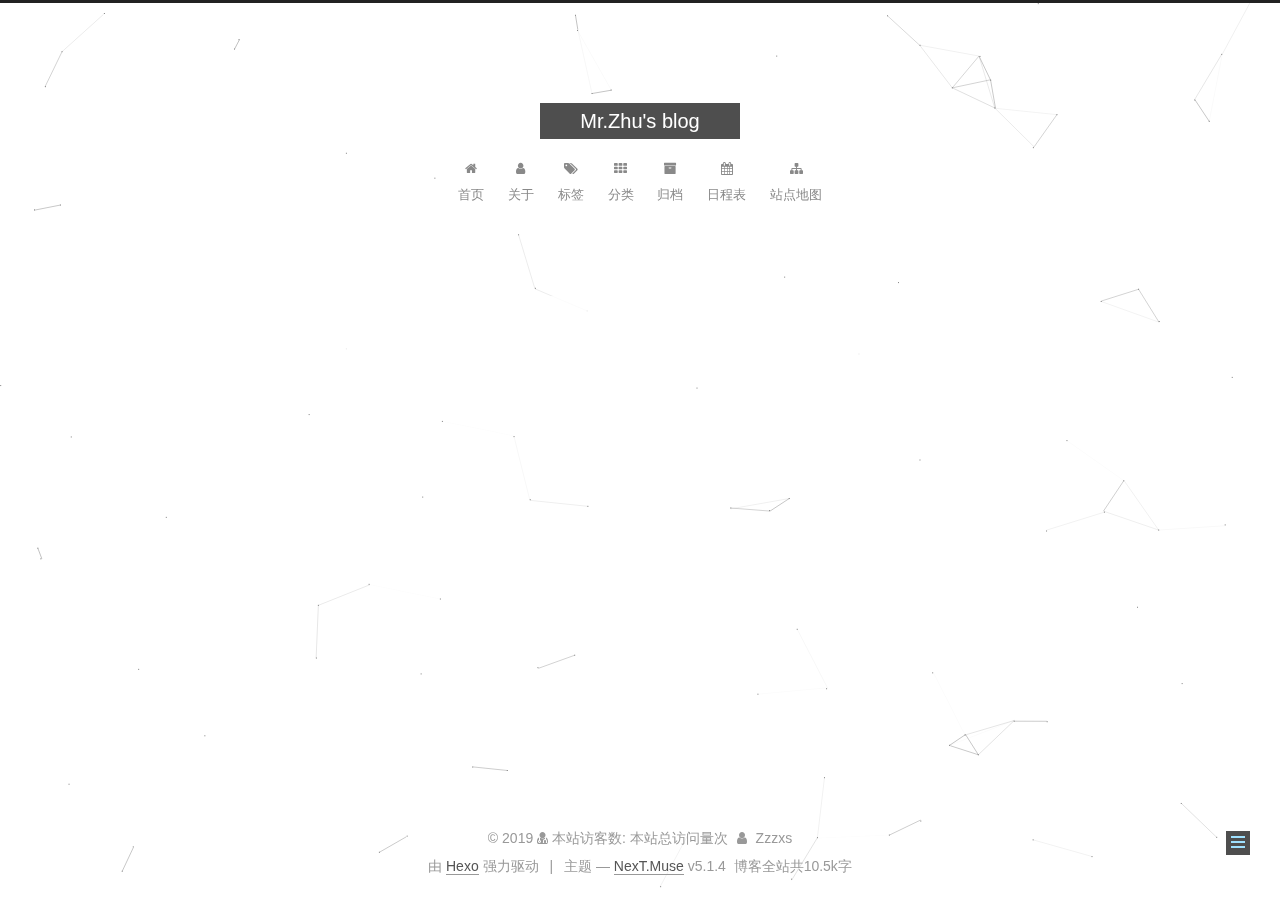
<file: tags/index.html>
<!DOCTYPE html>



  


<html class="theme-next muse use-motion" lang="zh-Hans">
<head><meta name="generator" content="Hexo 3.8.0">
  <meta charset="UTF-8">
<meta http-equiv="X-UA-Compatible" content="IE=edge">
<meta name="viewport" content="width=device-width, initial-scale=1, maximum-scale=1">
<meta name="theme-color" content="#222">



  
  
    
    
  <script src="/lib/pace/pace.min.js?v=1.0.2"></script>
  <link href="/lib/pace/pace-theme-minimal.min.css?v=1.0.2" rel="stylesheet">







<meta http-equiv="Cache-Control" content="no-transform">
<meta http-equiv="Cache-Control" content="no-siteapp">
















  
  
  <link href="/lib/fancybox/source/jquery.fancybox.css?v=2.1.5" rel="stylesheet" type="text/css">







<link href="/lib/font-awesome/css/font-awesome.min.css?v=4.6.2" rel="stylesheet" type="text/css">

<link href="/css/main.css?v=5.1.4" rel="stylesheet" type="text/css">


  <link rel="apple-touch-icon" sizes="180x180" href="/images/apple-touch-icon-next.png?v=5.1.4">


  <link rel="icon" type="image/png" sizes="32x32" href="/images/favicon-32x32-next.png?v=5.1.4">


  <link rel="icon" type="image/png" sizes="16x16" href="/images/favicon-16x16-next.png?v=5.1.4">


  <link rel="mask-icon" href="/images/logo.svg?v=5.1.4" color="#222">





  <meta name="keywords" content="C++,OpenGL">





  <link rel="alternate" href="/atom.xml" title="Mr.Zhu's blog" type="application/atom+xml">






<meta name="keywords" content="C++ OpenGL">
<meta property="og:type" content="website">
<meta property="og:title" content="测试tages">
<meta property="og:url" content="https://zzzxs.github.io/tags/index.html">
<meta property="og:site_name" content="Mr.Zhu&#39;s blog">
<meta property="og:locale" content="zh-Hans">
<meta property="og:updated_time" content="2019-06-02T16:58:03.151Z">
<meta name="twitter:card" content="summary">
<meta name="twitter:title" content="测试tages">



<script type="text/javascript" id="hexo.configurations">
  var NexT = window.NexT || {};
  var CONFIG = {
    root: '/',
    scheme: 'Muse',
    version: '5.1.4',
    sidebar: {"position":"left","display":"post","offset":12,"b2t":false,"scrollpercent":false,"onmobile":false},
    fancybox: true,
    tabs: true,
    motion: {"enable":true,"async":false,"transition":{"post_block":"fadeIn","post_header":"slideDownIn","post_body":"slideDownIn","coll_header":"slideLeftIn","sidebar":"slideUpIn"}},
    duoshuo: {
      userId: '0',
      author: '博主'
    },
    algolia: {
      applicationID: '',
      apiKey: '',
      indexName: '',
      hits: {"per_page":10},
      labels: {"input_placeholder":"Search for Posts","hits_empty":"We didn't find any results for the search: ${query}","hits_stats":"${hits} results found in ${time} ms"}
    }
  };
</script>



  <link rel="canonical" href="https://zzzxs.github.io/tags/">





  <title>测试tages | Mr.Zhu's blog</title>
  








</head>

<body itemscope itemtype="http://schema.org/WebPage" lang="zh-Hans">

  
  
    
  

  <div class="container sidebar-position-left page-post-detail">
    <div class="headband"></div>

    <header id="header" class="header" itemscope itemtype="http://schema.org/WPHeader">
      <div class="header-inner"><div class="site-brand-wrapper">
  <div class="site-meta ">
    

    <div class="custom-logo-site-title">
      <a href="/" class="brand" rel="start">
        <span class="logo-line-before"><i></i></span>
        <span class="site-title">Mr.Zhu's blog</span>
        <span class="logo-line-after"><i></i></span>
      </a>
    </div>
      
        <p class="site-subtitle"></p>
      
  </div>

  <div class="site-nav-toggle">
    <button>
      <span class="btn-bar"></span>
      <span class="btn-bar"></span>
      <span class="btn-bar"></span>
    </button>
  </div>
</div>

<nav class="site-nav">
  

  
    <ul id="menu" class="menu">
      
        
        <li class="menu-item menu-item-home">
          <a href="/" rel="section">
            
              <i class="menu-item-icon fa fa-fw fa-home"></i> <br>
            
            首页
          </a>
        </li>
      
        
        <li class="menu-item menu-item-about">
          <a href="/about/" rel="section">
            
              <i class="menu-item-icon fa fa-fw fa-user"></i> <br>
            
            关于
          </a>
        </li>
      
        
        <li class="menu-item menu-item-tags">
          <a href="/tags/" rel="section">
            
              <i class="menu-item-icon fa fa-fw fa-tags"></i> <br>
            
            标签
          </a>
        </li>
      
        
        <li class="menu-item menu-item-categories">
          <a href="/categories/" rel="section">
            
              <i class="menu-item-icon fa fa-fw fa-th"></i> <br>
            
            分类
          </a>
        </li>
      
        
        <li class="menu-item menu-item-archives">
          <a href="/archives/" rel="section">
            
              <i class="menu-item-icon fa fa-fw fa-archive"></i> <br>
            
            归档
          </a>
        </li>
      
        
        <li class="menu-item menu-item-schedule">
          <a href="/schedule/" rel="section">
            
              <i class="menu-item-icon fa fa-fw fa-calendar"></i> <br>
            
            日程表
          </a>
        </li>
      
        
        <li class="menu-item menu-item-sitemap">
          <a href="/sitemap.xml" rel="section">
            
              <i class="menu-item-icon fa fa-fw fa-sitemap"></i> <br>
            
            站点地图
          </a>
        </li>
      

      
    </ul>
  

  
</nav>



 </div>
    </header>

    <main id="main" class="main">
      <div class="main-inner">
        <div class="content-wrap">
          <div id="content" class="content">
            

  <div id="posts" class="posts-expand">
    
    
    
    <div class="post-block page">
      <header class="post-header">

	<h1 class="post-title" itemprop="name headline">测试tages</h1>



</header>

      
      
      
      <div class="post-body">
        
        
          
        
      </div>
      
      
      
    </div>
    
    
    
  </div>


          </div>
          


          

        </div>
        
          
  
  <div class="sidebar-toggle">
    <div class="sidebar-toggle-line-wrap">
      <span class="sidebar-toggle-line sidebar-toggle-line-first"></span>
      <span class="sidebar-toggle-line sidebar-toggle-line-middle"></span>
      <span class="sidebar-toggle-line sidebar-toggle-line-last"></span>
    </div>
  </div>

  <aside id="sidebar" class="sidebar">
    
    <div class="sidebar-inner">

      

      

      <section class="site-overview-wrap sidebar-panel sidebar-panel-active">
        <div class="site-overview">
          <div class="site-author motion-element" itemprop="author" itemscope itemtype="http://schema.org/Person">
            
              <img class="site-author-image" itemprop="image" src="/images/avatar.jpg" alt="Zzzxs">
            
              <p class="site-author-name" itemprop="name">Zzzxs</p>
              <p class="site-description motion-element" itemprop="description"></p>
          </div>

          <nav class="site-state motion-element">

            
              <div class="site-state-item site-state-posts">
              
                <a href="/archives/">
              
                  <span class="site-state-item-count">1</span>
                  <span class="site-state-item-name">日志</span>
                </a>
              </div>
            

            

            
              
              
              <div class="site-state-item site-state-tags">
                
                  <span class="site-state-item-count">1</span>
                  <span class="site-state-item-name">标签</span>
                
              </div>
            

          </nav>

          
            <div class="feed-link motion-element">
              <a href="/atom.xml" rel="alternate">
                <i class="fa fa-rss"></i>
                RSS
              </a>
            </div>
          

          

          
          

          
          

          

        </div>
      </section>

      

      

    </div>
  </aside>


        
      </div>
    </main>

    <footer id="footer" class="footer">
      <div class="footer-inner">
        <div class="copyright">&copy; <span itemprop="copyrightYear">2019</span>
    <script async src="https://dn-lbstatics.qbox.me/busuanzi/2.3/busuanzi.pure.mini.js"></script>
    <div class="powered-by">
    <i class="fa fa-user-md"></i><span id="busuanzi_container_site_uv">
  本站访客数:<span id="busuanzi_value_site_uv"></span>
    </span>
    </div>
    <span id="busuanzi_container_site_pv">
    本站总访问量<span id="busuanzi_value_site_pv"></span>次
    </span>

    <span class="with-love">
    <i class="fa fa-user"></i>
  </span>
  <span class="author" itemprop="copyrightHolder">Zzzxs</span>

  
</div>


  <div class="powered-by">由 <a class="theme-link" target="_blank" href="https://hexo.io">Hexo</a> 强力驱动</div>



  <span class="post-meta-divider">|</span>



  <div class="theme-info">主题 &mdash; <a class="theme-link" target="_blank" href="https://github.com/iissnan/hexo-theme-next">NexT.Muse</a> v5.1.4</div>




<div class="theme-info">
  <div class="powered-by"></div>
  <span class="post-count">博客全站共10.5k字</span>
</div>

        







        
      </div>
    </footer>

    
      <div class="back-to-top">
        <i class="fa fa-arrow-up"></i>
        
      </div>
    

    

  </div>

  

<script type="text/javascript">
  if (Object.prototype.toString.call(window.Promise) !== '[object Function]') {
    window.Promise = null;
  }
</script>









  


  











  
  
    <script type="text/javascript" src="/lib/jquery/index.js?v=2.1.3"></script>
  

  
  
    <script type="text/javascript" src="/lib/fastclick/lib/fastclick.min.js?v=1.0.6"></script>
  

  
  
    <script type="text/javascript" src="/lib/jquery_lazyload/jquery.lazyload.js?v=1.9.7"></script>
  

  
  
    <script type="text/javascript" src="/lib/velocity/velocity.min.js?v=1.2.1"></script>
  

  
  
    <script type="text/javascript" src="/lib/velocity/velocity.ui.min.js?v=1.2.1"></script>
  

  
  
    <script type="text/javascript" src="/lib/fancybox/source/jquery.fancybox.pack.js?v=2.1.5"></script>
  

  
  
    <script type="text/javascript" src="/lib/canvas-nest/canvas-nest.min.js"></script>
  


  


  <script type="text/javascript" src="/js/src/utils.js?v=5.1.4"></script>

  <script type="text/javascript" src="/js/src/motion.js?v=5.1.4"></script>



  
  

  
  <script type="text/javascript" src="/js/src/scrollspy.js?v=5.1.4"></script>
<script type="text/javascript" src="/js/src/post-details.js?v=5.1.4"></script>



  


  <script type="text/javascript" src="/js/src/bootstrap.js?v=5.1.4"></script>



  


  




	





  





  












  





  

  

  

  
  

  

  

  

</body>
</html>
</file>
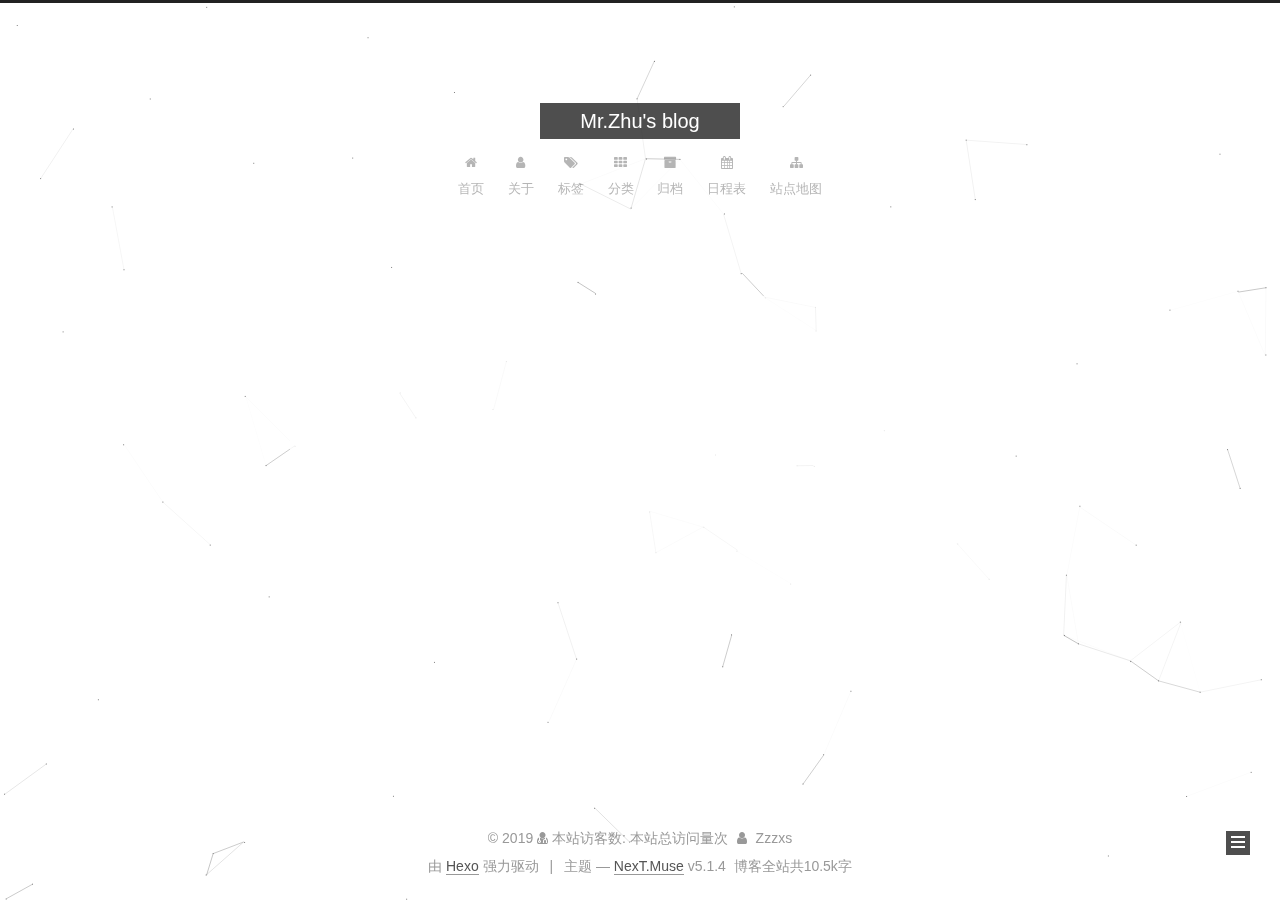
<file: archives/2019/index.html>
<!DOCTYPE html>



  


<html class="theme-next muse use-motion" lang="zh-Hans">
<head><meta name="generator" content="Hexo 3.8.0">
  <meta charset="UTF-8">
<meta http-equiv="X-UA-Compatible" content="IE=edge">
<meta name="viewport" content="width=device-width, initial-scale=1, maximum-scale=1">
<meta name="theme-color" content="#222">



  
  
    
    
  <script src="/lib/pace/pace.min.js?v=1.0.2"></script>
  <link href="/lib/pace/pace-theme-minimal.min.css?v=1.0.2" rel="stylesheet">







<meta http-equiv="Cache-Control" content="no-transform">
<meta http-equiv="Cache-Control" content="no-siteapp">
















  
  
  <link href="/lib/fancybox/source/jquery.fancybox.css?v=2.1.5" rel="stylesheet" type="text/css">







<link href="/lib/font-awesome/css/font-awesome.min.css?v=4.6.2" rel="stylesheet" type="text/css">

<link href="/css/main.css?v=5.1.4" rel="stylesheet" type="text/css">


  <link rel="apple-touch-icon" sizes="180x180" href="/images/apple-touch-icon-next.png?v=5.1.4">


  <link rel="icon" type="image/png" sizes="32x32" href="/images/favicon-32x32-next.png?v=5.1.4">


  <link rel="icon" type="image/png" sizes="16x16" href="/images/favicon-16x16-next.png?v=5.1.4">


  <link rel="mask-icon" href="/images/logo.svg?v=5.1.4" color="#222">





  <meta name="keywords" content="C++,OpenGL">





  <link rel="alternate" href="/atom.xml" title="Mr.Zhu's blog" type="application/atom+xml">






<meta name="keywords" content="C++ OpenGL">
<meta property="og:type" content="website">
<meta property="og:title" content="Mr.Zhu&#39;s blog">
<meta property="og:url" content="https://zzzxs.github.io/archives/2019/index.html">
<meta property="og:site_name" content="Mr.Zhu&#39;s blog">
<meta property="og:locale" content="zh-Hans">
<meta name="twitter:card" content="summary">
<meta name="twitter:title" content="Mr.Zhu&#39;s blog">



<script type="text/javascript" id="hexo.configurations">
  var NexT = window.NexT || {};
  var CONFIG = {
    root: '/',
    scheme: 'Muse',
    version: '5.1.4',
    sidebar: {"position":"left","display":"post","offset":12,"b2t":false,"scrollpercent":false,"onmobile":false},
    fancybox: true,
    tabs: true,
    motion: {"enable":true,"async":false,"transition":{"post_block":"fadeIn","post_header":"slideDownIn","post_body":"slideDownIn","coll_header":"slideLeftIn","sidebar":"slideUpIn"}},
    duoshuo: {
      userId: '0',
      author: '博主'
    },
    algolia: {
      applicationID: '',
      apiKey: '',
      indexName: '',
      hits: {"per_page":10},
      labels: {"input_placeholder":"Search for Posts","hits_empty":"We didn't find any results for the search: ${query}","hits_stats":"${hits} results found in ${time} ms"}
    }
  };
</script>



  <link rel="canonical" href="https://zzzxs.github.io/archives/2019/">





  <title>归档 | Mr.Zhu's blog</title>
  








</head>

<body itemscope itemtype="http://schema.org/WebPage" lang="zh-Hans">

  
  
    
  

  <div class="container sidebar-position-left page-archive">
    <div class="headband"></div>

    <header id="header" class="header" itemscope itemtype="http://schema.org/WPHeader">
      <div class="header-inner"><div class="site-brand-wrapper">
  <div class="site-meta ">
    

    <div class="custom-logo-site-title">
      <a href="/" class="brand" rel="start">
        <span class="logo-line-before"><i></i></span>
        <span class="site-title">Mr.Zhu's blog</span>
        <span class="logo-line-after"><i></i></span>
      </a>
    </div>
      
        <p class="site-subtitle"></p>
      
  </div>

  <div class="site-nav-toggle">
    <button>
      <span class="btn-bar"></span>
      <span class="btn-bar"></span>
      <span class="btn-bar"></span>
    </button>
  </div>
</div>

<nav class="site-nav">
  

  
    <ul id="menu" class="menu">
      
        
        <li class="menu-item menu-item-home">
          <a href="/" rel="section">
            
              <i class="menu-item-icon fa fa-fw fa-home"></i> <br>
            
            首页
          </a>
        </li>
      
        
        <li class="menu-item menu-item-about">
          <a href="/about/" rel="section">
            
              <i class="menu-item-icon fa fa-fw fa-user"></i> <br>
            
            关于
          </a>
        </li>
      
        
        <li class="menu-item menu-item-tags">
          <a href="/tags/" rel="section">
            
              <i class="menu-item-icon fa fa-fw fa-tags"></i> <br>
            
            标签
          </a>
        </li>
      
        
        <li class="menu-item menu-item-categories">
          <a href="/categories/" rel="section">
            
              <i class="menu-item-icon fa fa-fw fa-th"></i> <br>
            
            分类
          </a>
        </li>
      
        
        <li class="menu-item menu-item-archives">
          <a href="/archives/" rel="section">
            
              <i class="menu-item-icon fa fa-fw fa-archive"></i> <br>
            
            归档
          </a>
        </li>
      
        
        <li class="menu-item menu-item-schedule">
          <a href="/schedule/" rel="section">
            
              <i class="menu-item-icon fa fa-fw fa-calendar"></i> <br>
            
            日程表
          </a>
        </li>
      
        
        <li class="menu-item menu-item-sitemap">
          <a href="/sitemap.xml" rel="section">
            
              <i class="menu-item-icon fa fa-fw fa-sitemap"></i> <br>
            
            站点地图
          </a>
        </li>
      

      
    </ul>
  

  
</nav>



 </div>
    </header>

    <main id="main" class="main">
      <div class="main-inner">
        <div class="content-wrap">
          <div id="content" class="content">
            

  
  
  
  <div class="post-block archive">
    <div id="posts" class="posts-collapse">
      <span class="archive-move-on"></span>

      <span class="archive-page-counter">
        
        
        
          
        
        嗯..! 目前共计 1 篇日志。 继续努力。
      </span>

      

        
        
        

        
          
          <div class="collection-title">
            <h1 class="archive-year" id="archive-year-2019">2019</h1>
          </div>
        
        

        

  <article class="post post-type-normal" itemscope itemtype="http://schema.org/Article">
    <header class="post-header">

      <h2 class="post-title">
        
            <a class="post-title-link" href="/2019/06/04/KMP算法详解/" itemprop="url">
              
                <span itemprop="name">KMP算法详解</span>
              
            </a>
        
      </h2>

      <div class="post-meta">
        <time class="post-time" itemprop="dateCreated" datetime="2019-06-04T20:14:32+08:00" content="2019-06-04">
          06-04
        </time>
      </div>

    </header>
  </article>



      

    </div>
  </div>
  
  
  

  



          </div>
          


          

        </div>
        
          
  
  <div class="sidebar-toggle">
    <div class="sidebar-toggle-line-wrap">
      <span class="sidebar-toggle-line sidebar-toggle-line-first"></span>
      <span class="sidebar-toggle-line sidebar-toggle-line-middle"></span>
      <span class="sidebar-toggle-line sidebar-toggle-line-last"></span>
    </div>
  </div>

  <aside id="sidebar" class="sidebar">
    
    <div class="sidebar-inner">

      

      

      <section class="site-overview-wrap sidebar-panel sidebar-panel-active">
        <div class="site-overview">
          <div class="site-author motion-element" itemprop="author" itemscope itemtype="http://schema.org/Person">
            
              <img class="site-author-image" itemprop="image" src="/images/avatar.jpg" alt="Zzzxs">
            
              <p class="site-author-name" itemprop="name">Zzzxs</p>
              <p class="site-description motion-element" itemprop="description"></p>
          </div>

          <nav class="site-state motion-element">

            
              <div class="site-state-item site-state-posts">
              
                <a href="/archives/">
              
                  <span class="site-state-item-count">1</span>
                  <span class="site-state-item-name">日志</span>
                </a>
              </div>
            

            

            
              
              
              <div class="site-state-item site-state-tags">
                
                  <span class="site-state-item-count">1</span>
                  <span class="site-state-item-name">标签</span>
                
              </div>
            

          </nav>

          
            <div class="feed-link motion-element">
              <a href="/atom.xml" rel="alternate">
                <i class="fa fa-rss"></i>
                RSS
              </a>
            </div>
          

          

          
          

          
          

          

        </div>
      </section>

      

      

    </div>
  </aside>


        
      </div>
    </main>

    <footer id="footer" class="footer">
      <div class="footer-inner">
        <div class="copyright">&copy; <span itemprop="copyrightYear">2019</span>
    <script async src="https://dn-lbstatics.qbox.me/busuanzi/2.3/busuanzi.pure.mini.js"></script>
    <div class="powered-by">
    <i class="fa fa-user-md"></i><span id="busuanzi_container_site_uv">
  本站访客数:<span id="busuanzi_value_site_uv"></span>
    </span>
    </div>
    <span id="busuanzi_container_site_pv">
    本站总访问量<span id="busuanzi_value_site_pv"></span>次
    </span>

    <span class="with-love">
    <i class="fa fa-user"></i>
  </span>
  <span class="author" itemprop="copyrightHolder">Zzzxs</span>

  
</div>


  <div class="powered-by">由 <a class="theme-link" target="_blank" href="https://hexo.io">Hexo</a> 强力驱动</div>



  <span class="post-meta-divider">|</span>



  <div class="theme-info">主题 &mdash; <a class="theme-link" target="_blank" href="https://github.com/iissnan/hexo-theme-next">NexT.Muse</a> v5.1.4</div>




<div class="theme-info">
  <div class="powered-by"></div>
  <span class="post-count">博客全站共10.5k字</span>
</div>

        







        
      </div>
    </footer>

    
      <div class="back-to-top">
        <i class="fa fa-arrow-up"></i>
        
      </div>
    

    

  </div>

  

<script type="text/javascript">
  if (Object.prototype.toString.call(window.Promise) !== '[object Function]') {
    window.Promise = null;
  }
</script>









  


  











  
  
    <script type="text/javascript" src="/lib/jquery/index.js?v=2.1.3"></script>
  

  
  
    <script type="text/javascript" src="/lib/fastclick/lib/fastclick.min.js?v=1.0.6"></script>
  

  
  
    <script type="text/javascript" src="/lib/jquery_lazyload/jquery.lazyload.js?v=1.9.7"></script>
  

  
  
    <script type="text/javascript" src="/lib/velocity/velocity.min.js?v=1.2.1"></script>
  

  
  
    <script type="text/javascript" src="/lib/velocity/velocity.ui.min.js?v=1.2.1"></script>
  

  
  
    <script type="text/javascript" src="/lib/fancybox/source/jquery.fancybox.pack.js?v=2.1.5"></script>
  

  
  
    <script type="text/javascript" src="/lib/canvas-nest/canvas-nest.min.js"></script>
  


  


  <script type="text/javascript" src="/js/src/utils.js?v=5.1.4"></script>

  <script type="text/javascript" src="/js/src/motion.js?v=5.1.4"></script>



  
  

  

  


  <script type="text/javascript" src="/js/src/bootstrap.js?v=5.1.4"></script>



  


  




	





  





  












  





  

  

  

  
  

  

  

  

</body>
</html>
</file>
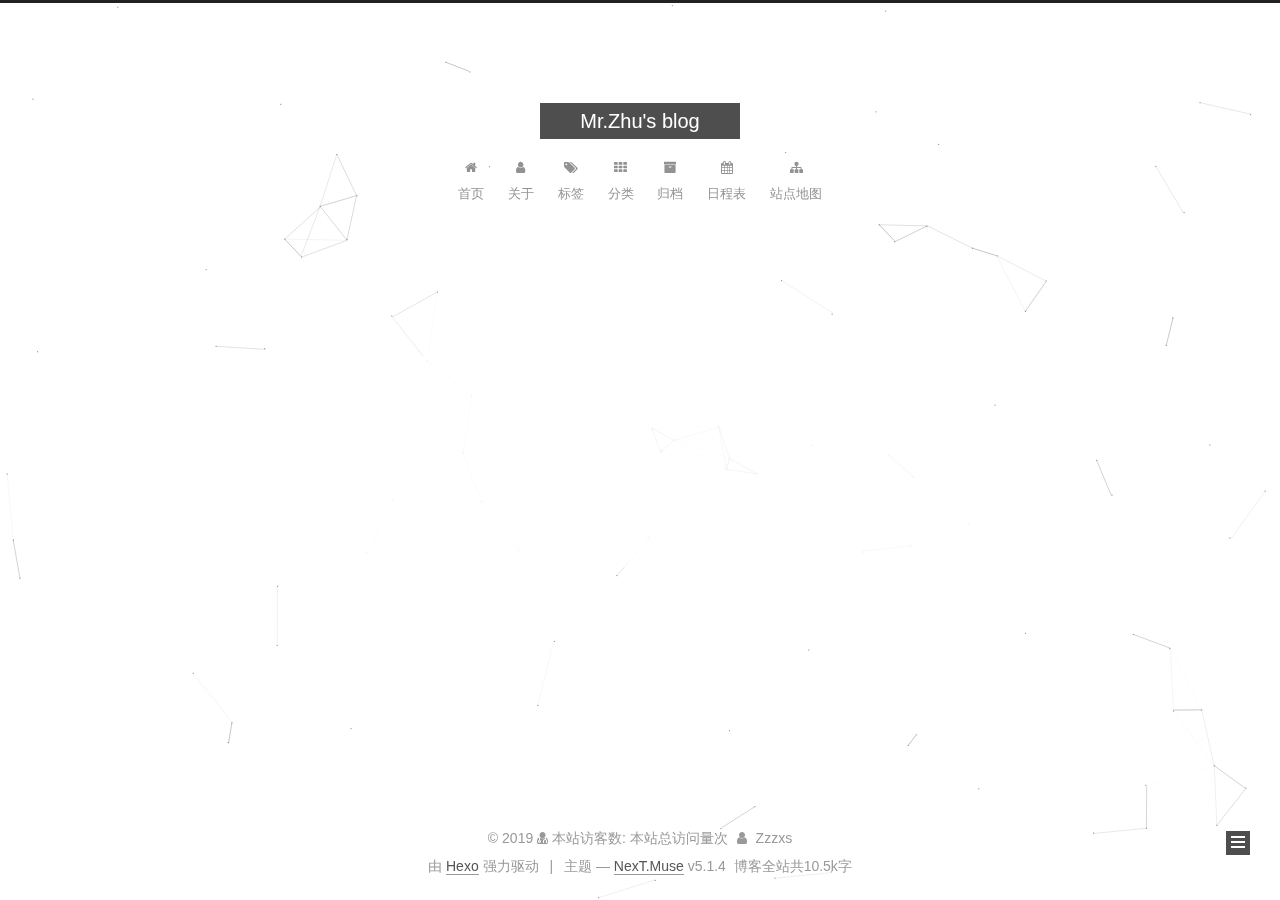
<file: tags/KMP算法-C/index.html>
<!DOCTYPE html>



  


<html class="theme-next muse use-motion" lang="zh-Hans">
<head><meta name="generator" content="Hexo 3.8.0">
  <meta charset="UTF-8">
<meta http-equiv="X-UA-Compatible" content="IE=edge">
<meta name="viewport" content="width=device-width, initial-scale=1, maximum-scale=1">
<meta name="theme-color" content="#222">



  
  
    
    
  <script src="/lib/pace/pace.min.js?v=1.0.2"></script>
  <link href="/lib/pace/pace-theme-minimal.min.css?v=1.0.2" rel="stylesheet">







<meta http-equiv="Cache-Control" content="no-transform">
<meta http-equiv="Cache-Control" content="no-siteapp">
















  
  
  <link href="/lib/fancybox/source/jquery.fancybox.css?v=2.1.5" rel="stylesheet" type="text/css">







<link href="/lib/font-awesome/css/font-awesome.min.css?v=4.6.2" rel="stylesheet" type="text/css">

<link href="/css/main.css?v=5.1.4" rel="stylesheet" type="text/css">


  <link rel="apple-touch-icon" sizes="180x180" href="/images/apple-touch-icon-next.png?v=5.1.4">


  <link rel="icon" type="image/png" sizes="32x32" href="/images/favicon-32x32-next.png?v=5.1.4">


  <link rel="icon" type="image/png" sizes="16x16" href="/images/favicon-16x16-next.png?v=5.1.4">


  <link rel="mask-icon" href="/images/logo.svg?v=5.1.4" color="#222">





  <meta name="keywords" content="C++,OpenGL">





  <link rel="alternate" href="/atom.xml" title="Mr.Zhu's blog" type="application/atom+xml">






<meta name="keywords" content="C++ OpenGL">
<meta property="og:type" content="website">
<meta property="og:title" content="Mr.Zhu&#39;s blog">
<meta property="og:url" content="https://zzzxs.github.io/tags/KMP算法-C/index.html">
<meta property="og:site_name" content="Mr.Zhu&#39;s blog">
<meta property="og:locale" content="zh-Hans">
<meta name="twitter:card" content="summary">
<meta name="twitter:title" content="Mr.Zhu&#39;s blog">



<script type="text/javascript" id="hexo.configurations">
  var NexT = window.NexT || {};
  var CONFIG = {
    root: '/',
    scheme: 'Muse',
    version: '5.1.4',
    sidebar: {"position":"left","display":"post","offset":12,"b2t":false,"scrollpercent":false,"onmobile":false},
    fancybox: true,
    tabs: true,
    motion: {"enable":true,"async":false,"transition":{"post_block":"fadeIn","post_header":"slideDownIn","post_body":"slideDownIn","coll_header":"slideLeftIn","sidebar":"slideUpIn"}},
    duoshuo: {
      userId: '0',
      author: '博主'
    },
    algolia: {
      applicationID: '',
      apiKey: '',
      indexName: '',
      hits: {"per_page":10},
      labels: {"input_placeholder":"Search for Posts","hits_empty":"We didn't find any results for the search: ${query}","hits_stats":"${hits} results found in ${time} ms"}
    }
  };
</script>



  <link rel="canonical" href="https://zzzxs.github.io/tags/KMP算法-C/">





  <title>标签: KMP算法,C++ | Mr.Zhu's blog</title>
  








</head>

<body itemscope itemtype="http://schema.org/WebPage" lang="zh-Hans">

  
  
    
  

  <div class="container sidebar-position-left ">
    <div class="headband"></div>

    <header id="header" class="header" itemscope itemtype="http://schema.org/WPHeader">
      <div class="header-inner"><div class="site-brand-wrapper">
  <div class="site-meta ">
    

    <div class="custom-logo-site-title">
      <a href="/" class="brand" rel="start">
        <span class="logo-line-before"><i></i></span>
        <span class="site-title">Mr.Zhu's blog</span>
        <span class="logo-line-after"><i></i></span>
      </a>
    </div>
      
        <p class="site-subtitle"></p>
      
  </div>

  <div class="site-nav-toggle">
    <button>
      <span class="btn-bar"></span>
      <span class="btn-bar"></span>
      <span class="btn-bar"></span>
    </button>
  </div>
</div>

<nav class="site-nav">
  

  
    <ul id="menu" class="menu">
      
        
        <li class="menu-item menu-item-home">
          <a href="/" rel="section">
            
              <i class="menu-item-icon fa fa-fw fa-home"></i> <br>
            
            首页
          </a>
        </li>
      
        
        <li class="menu-item menu-item-about">
          <a href="/about/" rel="section">
            
              <i class="menu-item-icon fa fa-fw fa-user"></i> <br>
            
            关于
          </a>
        </li>
      
        
        <li class="menu-item menu-item-tags">
          <a href="/tags/" rel="section">
            
              <i class="menu-item-icon fa fa-fw fa-tags"></i> <br>
            
            标签
          </a>
        </li>
      
        
        <li class="menu-item menu-item-categories">
          <a href="/categories/" rel="section">
            
              <i class="menu-item-icon fa fa-fw fa-th"></i> <br>
            
            分类
          </a>
        </li>
      
        
        <li class="menu-item menu-item-archives">
          <a href="/archives/" rel="section">
            
              <i class="menu-item-icon fa fa-fw fa-archive"></i> <br>
            
            归档
          </a>
        </li>
      
        
        <li class="menu-item menu-item-schedule">
          <a href="/schedule/" rel="section">
            
              <i class="menu-item-icon fa fa-fw fa-calendar"></i> <br>
            
            日程表
          </a>
        </li>
      
        
        <li class="menu-item menu-item-sitemap">
          <a href="/sitemap.xml" rel="section">
            
              <i class="menu-item-icon fa fa-fw fa-sitemap"></i> <br>
            
            站点地图
          </a>
        </li>
      

      
    </ul>
  

  
</nav>



 </div>
    </header>

    <main id="main" class="main">
      <div class="main-inner">
        <div class="content-wrap">
          <div id="content" class="content">
            

  
  
  
  <div class="post-block tag">

    <div id="posts" class="posts-collapse">
      <div class="collection-title">
        <h1>KMP算法,C++<small>标签</small>
        </h1>
      </div>

      
        

  <article class="post post-type-normal" itemscope itemtype="http://schema.org/Article">
    <header class="post-header">

      <h2 class="post-title">
        
            <a class="post-title-link" href="/2019/06/04/KMP算法详解/" itemprop="url">
              
                <span itemprop="name">KMP算法详解</span>
              
            </a>
        
      </h2>

      <div class="post-meta">
        <time class="post-time" itemprop="dateCreated" datetime="2019-06-04T20:14:32+08:00" content="2019-06-04">
          06-04
        </time>
      </div>

    </header>
  </article>


      
    </div>

  </div>
  
  
  

  


          </div>
          


          

        </div>
        
          
  
  <div class="sidebar-toggle">
    <div class="sidebar-toggle-line-wrap">
      <span class="sidebar-toggle-line sidebar-toggle-line-first"></span>
      <span class="sidebar-toggle-line sidebar-toggle-line-middle"></span>
      <span class="sidebar-toggle-line sidebar-toggle-line-last"></span>
    </div>
  </div>

  <aside id="sidebar" class="sidebar">
    
    <div class="sidebar-inner">

      

      

      <section class="site-overview-wrap sidebar-panel sidebar-panel-active">
        <div class="site-overview">
          <div class="site-author motion-element" itemprop="author" itemscope itemtype="http://schema.org/Person">
            
              <img class="site-author-image" itemprop="image" src="/images/avatar.jpg" alt="Zzzxs">
            
              <p class="site-author-name" itemprop="name">Zzzxs</p>
              <p class="site-description motion-element" itemprop="description"></p>
          </div>

          <nav class="site-state motion-element">

            
              <div class="site-state-item site-state-posts">
              
                <a href="/archives/">
              
                  <span class="site-state-item-count">1</span>
                  <span class="site-state-item-name">日志</span>
                </a>
              </div>
            

            

            
              
              
              <div class="site-state-item site-state-tags">
                
                  <span class="site-state-item-count">1</span>
                  <span class="site-state-item-name">标签</span>
                
              </div>
            

          </nav>

          
            <div class="feed-link motion-element">
              <a href="/atom.xml" rel="alternate">
                <i class="fa fa-rss"></i>
                RSS
              </a>
            </div>
          

          

          
          

          
          

          

        </div>
      </section>

      

      

    </div>
  </aside>


        
      </div>
    </main>

    <footer id="footer" class="footer">
      <div class="footer-inner">
        <div class="copyright">&copy; <span itemprop="copyrightYear">2019</span>
    <script async src="https://dn-lbstatics.qbox.me/busuanzi/2.3/busuanzi.pure.mini.js"></script>
    <div class="powered-by">
    <i class="fa fa-user-md"></i><span id="busuanzi_container_site_uv">
  本站访客数:<span id="busuanzi_value_site_uv"></span>
    </span>
    </div>
    <span id="busuanzi_container_site_pv">
    本站总访问量<span id="busuanzi_value_site_pv"></span>次
    </span>

    <span class="with-love">
    <i class="fa fa-user"></i>
  </span>
  <span class="author" itemprop="copyrightHolder">Zzzxs</span>

  
</div>


  <div class="powered-by">由 <a class="theme-link" target="_blank" href="https://hexo.io">Hexo</a> 强力驱动</div>



  <span class="post-meta-divider">|</span>



  <div class="theme-info">主题 &mdash; <a class="theme-link" target="_blank" href="https://github.com/iissnan/hexo-theme-next">NexT.Muse</a> v5.1.4</div>




<div class="theme-info">
  <div class="powered-by"></div>
  <span class="post-count">博客全站共10.5k字</span>
</div>

        







        
      </div>
    </footer>

    
      <div class="back-to-top">
        <i class="fa fa-arrow-up"></i>
        
      </div>
    

    

  </div>

  

<script type="text/javascript">
  if (Object.prototype.toString.call(window.Promise) !== '[object Function]') {
    window.Promise = null;
  }
</script>









  


  











  
  
    <script type="text/javascript" src="/lib/jquery/index.js?v=2.1.3"></script>
  

  
  
    <script type="text/javascript" src="/lib/fastclick/lib/fastclick.min.js?v=1.0.6"></script>
  

  
  
    <script type="text/javascript" src="/lib/jquery_lazyload/jquery.lazyload.js?v=1.9.7"></script>
  

  
  
    <script type="text/javascript" src="/lib/velocity/velocity.min.js?v=1.2.1"></script>
  

  
  
    <script type="text/javascript" src="/lib/velocity/velocity.ui.min.js?v=1.2.1"></script>
  

  
  
    <script type="text/javascript" src="/lib/fancybox/source/jquery.fancybox.pack.js?v=2.1.5"></script>
  

  
  
    <script type="text/javascript" src="/lib/canvas-nest/canvas-nest.min.js"></script>
  


  


  <script type="text/javascript" src="/js/src/utils.js?v=5.1.4"></script>

  <script type="text/javascript" src="/js/src/motion.js?v=5.1.4"></script>



  
  

  

  


  <script type="text/javascript" src="/js/src/bootstrap.js?v=5.1.4"></script>



  


  




	





  





  












  





  

  

  

  
  

  

  

  

</body>
</html>
</file>
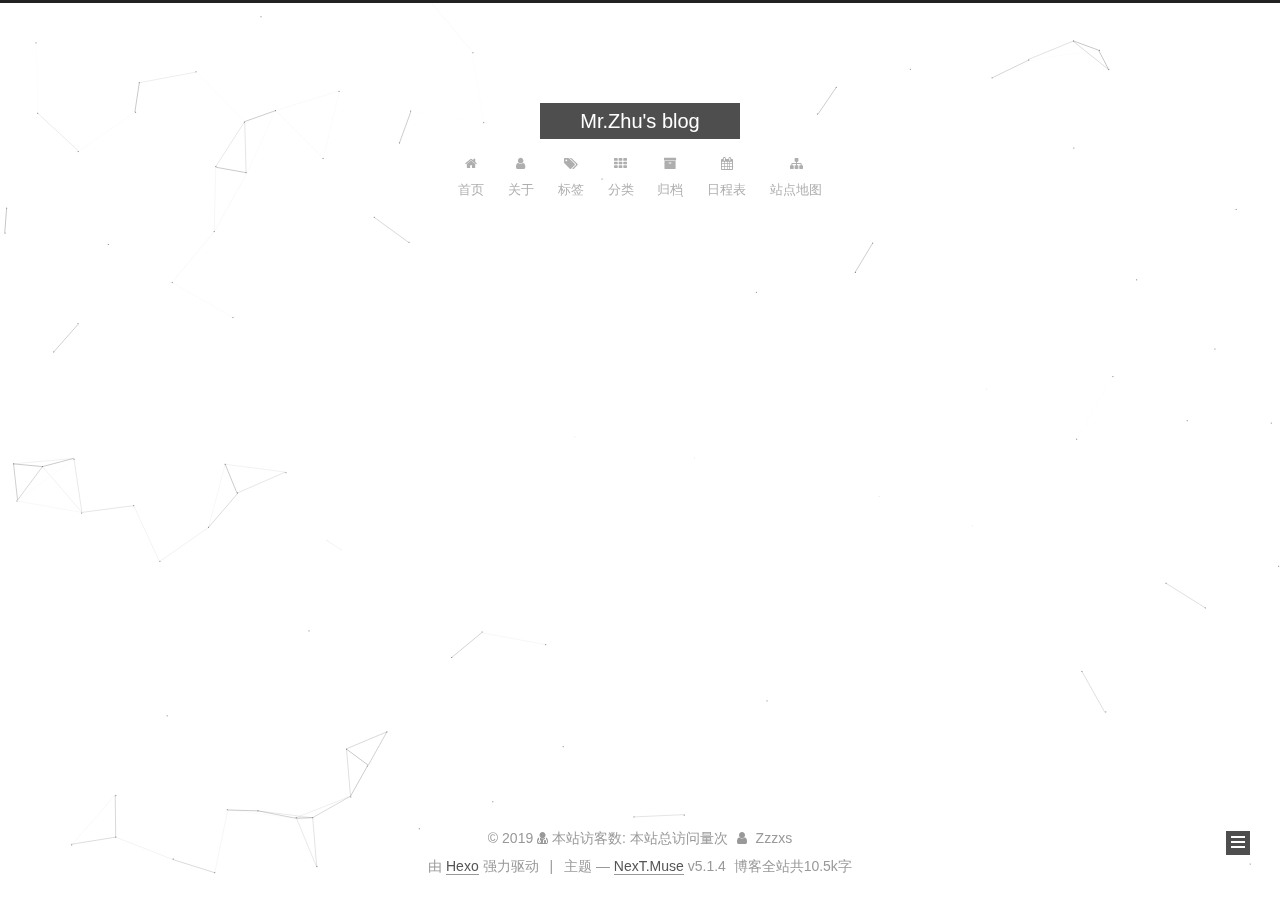
<file: archives/2019/06/index.html>
<!DOCTYPE html>



  


<html class="theme-next muse use-motion" lang="zh-Hans">
<head><meta name="generator" content="Hexo 3.8.0">
  <meta charset="UTF-8">
<meta http-equiv="X-UA-Compatible" content="IE=edge">
<meta name="viewport" content="width=device-width, initial-scale=1, maximum-scale=1">
<meta name="theme-color" content="#222">



  
  
    
    
  <script src="/lib/pace/pace.min.js?v=1.0.2"></script>
  <link href="/lib/pace/pace-theme-minimal.min.css?v=1.0.2" rel="stylesheet">







<meta http-equiv="Cache-Control" content="no-transform">
<meta http-equiv="Cache-Control" content="no-siteapp">
















  
  
  <link href="/lib/fancybox/source/jquery.fancybox.css?v=2.1.5" rel="stylesheet" type="text/css">







<link href="/lib/font-awesome/css/font-awesome.min.css?v=4.6.2" rel="stylesheet" type="text/css">

<link href="/css/main.css?v=5.1.4" rel="stylesheet" type="text/css">


  <link rel="apple-touch-icon" sizes="180x180" href="/images/apple-touch-icon-next.png?v=5.1.4">


  <link rel="icon" type="image/png" sizes="32x32" href="/images/favicon-32x32-next.png?v=5.1.4">


  <link rel="icon" type="image/png" sizes="16x16" href="/images/favicon-16x16-next.png?v=5.1.4">


  <link rel="mask-icon" href="/images/logo.svg?v=5.1.4" color="#222">





  <meta name="keywords" content="C++,OpenGL">





  <link rel="alternate" href="/atom.xml" title="Mr.Zhu's blog" type="application/atom+xml">






<meta name="keywords" content="C++ OpenGL">
<meta property="og:type" content="website">
<meta property="og:title" content="Mr.Zhu&#39;s blog">
<meta property="og:url" content="https://zzzxs.github.io/archives/2019/06/index.html">
<meta property="og:site_name" content="Mr.Zhu&#39;s blog">
<meta property="og:locale" content="zh-Hans">
<meta name="twitter:card" content="summary">
<meta name="twitter:title" content="Mr.Zhu&#39;s blog">



<script type="text/javascript" id="hexo.configurations">
  var NexT = window.NexT || {};
  var CONFIG = {
    root: '/',
    scheme: 'Muse',
    version: '5.1.4',
    sidebar: {"position":"left","display":"post","offset":12,"b2t":false,"scrollpercent":false,"onmobile":false},
    fancybox: true,
    tabs: true,
    motion: {"enable":true,"async":false,"transition":{"post_block":"fadeIn","post_header":"slideDownIn","post_body":"slideDownIn","coll_header":"slideLeftIn","sidebar":"slideUpIn"}},
    duoshuo: {
      userId: '0',
      author: '博主'
    },
    algolia: {
      applicationID: '',
      apiKey: '',
      indexName: '',
      hits: {"per_page":10},
      labels: {"input_placeholder":"Search for Posts","hits_empty":"We didn't find any results for the search: ${query}","hits_stats":"${hits} results found in ${time} ms"}
    }
  };
</script>



  <link rel="canonical" href="https://zzzxs.github.io/archives/2019/06/">





  <title>归档 | Mr.Zhu's blog</title>
  








</head>

<body itemscope itemtype="http://schema.org/WebPage" lang="zh-Hans">

  
  
    
  

  <div class="container sidebar-position-left page-archive">
    <div class="headband"></div>

    <header id="header" class="header" itemscope itemtype="http://schema.org/WPHeader">
      <div class="header-inner"><div class="site-brand-wrapper">
  <div class="site-meta ">
    

    <div class="custom-logo-site-title">
      <a href="/" class="brand" rel="start">
        <span class="logo-line-before"><i></i></span>
        <span class="site-title">Mr.Zhu's blog</span>
        <span class="logo-line-after"><i></i></span>
      </a>
    </div>
      
        <p class="site-subtitle"></p>
      
  </div>

  <div class="site-nav-toggle">
    <button>
      <span class="btn-bar"></span>
      <span class="btn-bar"></span>
      <span class="btn-bar"></span>
    </button>
  </div>
</div>

<nav class="site-nav">
  

  
    <ul id="menu" class="menu">
      
        
        <li class="menu-item menu-item-home">
          <a href="/" rel="section">
            
              <i class="menu-item-icon fa fa-fw fa-home"></i> <br>
            
            首页
          </a>
        </li>
      
        
        <li class="menu-item menu-item-about">
          <a href="/about/" rel="section">
            
              <i class="menu-item-icon fa fa-fw fa-user"></i> <br>
            
            关于
          </a>
        </li>
      
        
        <li class="menu-item menu-item-tags">
          <a href="/tags/" rel="section">
            
              <i class="menu-item-icon fa fa-fw fa-tags"></i> <br>
            
            标签
          </a>
        </li>
      
        
        <li class="menu-item menu-item-categories">
          <a href="/categories/" rel="section">
            
              <i class="menu-item-icon fa fa-fw fa-th"></i> <br>
            
            分类
          </a>
        </li>
      
        
        <li class="menu-item menu-item-archives">
          <a href="/archives/" rel="section">
            
              <i class="menu-item-icon fa fa-fw fa-archive"></i> <br>
            
            归档
          </a>
        </li>
      
        
        <li class="menu-item menu-item-schedule">
          <a href="/schedule/" rel="section">
            
              <i class="menu-item-icon fa fa-fw fa-calendar"></i> <br>
            
            日程表
          </a>
        </li>
      
        
        <li class="menu-item menu-item-sitemap">
          <a href="/sitemap.xml" rel="section">
            
              <i class="menu-item-icon fa fa-fw fa-sitemap"></i> <br>
            
            站点地图
          </a>
        </li>
      

      
    </ul>
  

  
</nav>



 </div>
    </header>

    <main id="main" class="main">
      <div class="main-inner">
        <div class="content-wrap">
          <div id="content" class="content">
            

  
  
  
  <div class="post-block archive">
    <div id="posts" class="posts-collapse">
      <span class="archive-move-on"></span>

      <span class="archive-page-counter">
        
        
        
          
        
        嗯..! 目前共计 1 篇日志。 继续努力。
      </span>

      

        
        
        

        
          
          <div class="collection-title">
            <h1 class="archive-year" id="archive-year-2019">2019</h1>
          </div>
        
        

        

  <article class="post post-type-normal" itemscope itemtype="http://schema.org/Article">
    <header class="post-header">

      <h2 class="post-title">
        
            <a class="post-title-link" href="/2019/06/04/KMP算法详解/" itemprop="url">
              
                <span itemprop="name">KMP算法详解</span>
              
            </a>
        
      </h2>

      <div class="post-meta">
        <time class="post-time" itemprop="dateCreated" datetime="2019-06-04T20:14:32+08:00" content="2019-06-04">
          06-04
        </time>
      </div>

    </header>
  </article>



      

    </div>
  </div>
  
  
  

  



          </div>
          


          

        </div>
        
          
  
  <div class="sidebar-toggle">
    <div class="sidebar-toggle-line-wrap">
      <span class="sidebar-toggle-line sidebar-toggle-line-first"></span>
      <span class="sidebar-toggle-line sidebar-toggle-line-middle"></span>
      <span class="sidebar-toggle-line sidebar-toggle-line-last"></span>
    </div>
  </div>

  <aside id="sidebar" class="sidebar">
    
    <div class="sidebar-inner">

      

      

      <section class="site-overview-wrap sidebar-panel sidebar-panel-active">
        <div class="site-overview">
          <div class="site-author motion-element" itemprop="author" itemscope itemtype="http://schema.org/Person">
            
              <img class="site-author-image" itemprop="image" src="/images/avatar.jpg" alt="Zzzxs">
            
              <p class="site-author-name" itemprop="name">Zzzxs</p>
              <p class="site-description motion-element" itemprop="description"></p>
          </div>

          <nav class="site-state motion-element">

            
              <div class="site-state-item site-state-posts">
              
                <a href="/archives/">
              
                  <span class="site-state-item-count">1</span>
                  <span class="site-state-item-name">日志</span>
                </a>
              </div>
            

            

            
              
              
              <div class="site-state-item site-state-tags">
                
                  <span class="site-state-item-count">1</span>
                  <span class="site-state-item-name">标签</span>
                
              </div>
            

          </nav>

          
            <div class="feed-link motion-element">
              <a href="/atom.xml" rel="alternate">
                <i class="fa fa-rss"></i>
                RSS
              </a>
            </div>
          

          

          
          

          
          

          

        </div>
      </section>

      

      

    </div>
  </aside>


        
      </div>
    </main>

    <footer id="footer" class="footer">
      <div class="footer-inner">
        <div class="copyright">&copy; <span itemprop="copyrightYear">2019</span>
    <script async src="https://dn-lbstatics.qbox.me/busuanzi/2.3/busuanzi.pure.mini.js"></script>
    <div class="powered-by">
    <i class="fa fa-user-md"></i><span id="busuanzi_container_site_uv">
  本站访客数:<span id="busuanzi_value_site_uv"></span>
    </span>
    </div>
    <span id="busuanzi_container_site_pv">
    本站总访问量<span id="busuanzi_value_site_pv"></span>次
    </span>

    <span class="with-love">
    <i class="fa fa-user"></i>
  </span>
  <span class="author" itemprop="copyrightHolder">Zzzxs</span>

  
</div>


  <div class="powered-by">由 <a class="theme-link" target="_blank" href="https://hexo.io">Hexo</a> 强力驱动</div>



  <span class="post-meta-divider">|</span>



  <div class="theme-info">主题 &mdash; <a class="theme-link" target="_blank" href="https://github.com/iissnan/hexo-theme-next">NexT.Muse</a> v5.1.4</div>




<div class="theme-info">
  <div class="powered-by"></div>
  <span class="post-count">博客全站共10.5k字</span>
</div>

        







        
      </div>
    </footer>

    
      <div class="back-to-top">
        <i class="fa fa-arrow-up"></i>
        
      </div>
    

    

  </div>

  

<script type="text/javascript">
  if (Object.prototype.toString.call(window.Promise) !== '[object Function]') {
    window.Promise = null;
  }
</script>









  


  











  
  
    <script type="text/javascript" src="/lib/jquery/index.js?v=2.1.3"></script>
  

  
  
    <script type="text/javascript" src="/lib/fastclick/lib/fastclick.min.js?v=1.0.6"></script>
  

  
  
    <script type="text/javascript" src="/lib/jquery_lazyload/jquery.lazyload.js?v=1.9.7"></script>
  

  
  
    <script type="text/javascript" src="/lib/velocity/velocity.min.js?v=1.2.1"></script>
  

  
  
    <script type="text/javascript" src="/lib/velocity/velocity.ui.min.js?v=1.2.1"></script>
  

  
  
    <script type="text/javascript" src="/lib/fancybox/source/jquery.fancybox.pack.js?v=2.1.5"></script>
  

  
  
    <script type="text/javascript" src="/lib/canvas-nest/canvas-nest.min.js"></script>
  


  


  <script type="text/javascript" src="/js/src/utils.js?v=5.1.4"></script>

  <script type="text/javascript" src="/js/src/motion.js?v=5.1.4"></script>



  
  

  

  


  <script type="text/javascript" src="/js/src/bootstrap.js?v=5.1.4"></script>



  


  




	





  





  












  





  

  

  

  
  

  

  

  

</body>
</html>
</file>
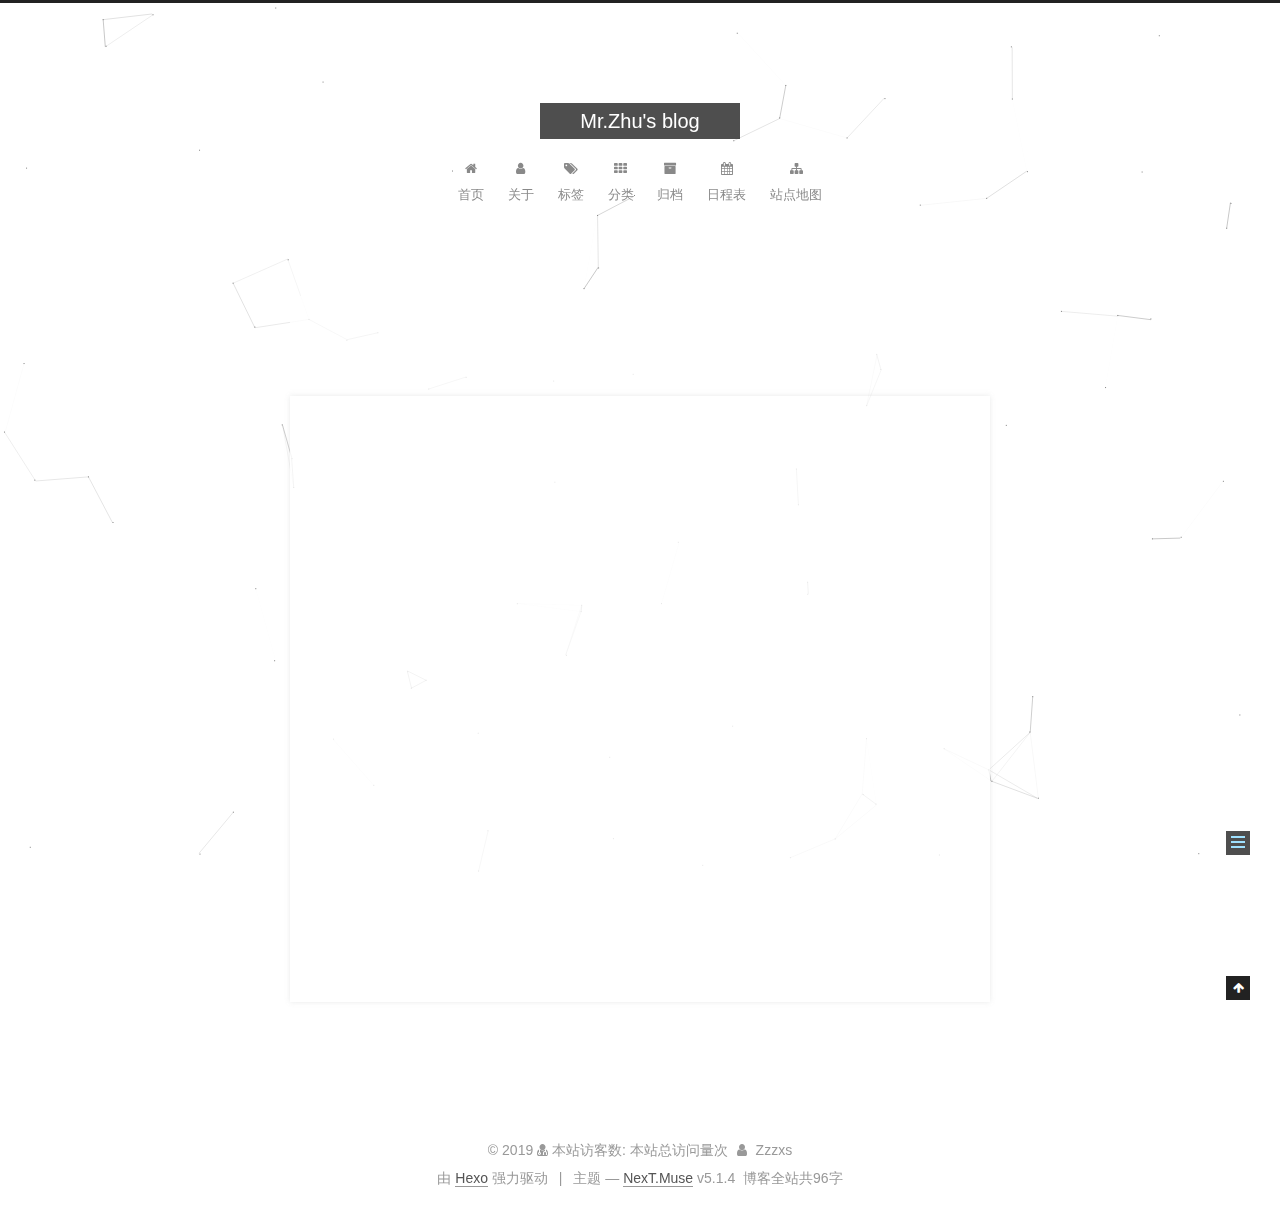
<file: 2019/06/02/我的第一篇博客文章/index.html>
<!DOCTYPE html>



  


<html class="theme-next muse use-motion" lang="zh-Hans">
<head><meta name="generator" content="Hexo 3.8.0">
  <meta charset="UTF-8">
<meta http-equiv="X-UA-Compatible" content="IE=edge">
<meta name="viewport" content="width=device-width, initial-scale=1, maximum-scale=1">
<meta name="theme-color" content="#222">



  
  
    
    
  <script src="/lib/pace/pace.min.js?v=1.0.2"></script>
  <link href="/lib/pace/pace-theme-minimal.min.css?v=1.0.2" rel="stylesheet">







<meta http-equiv="Cache-Control" content="no-transform">
<meta http-equiv="Cache-Control" content="no-siteapp">
















  
  
  <link href="/lib/fancybox/source/jquery.fancybox.css?v=2.1.5" rel="stylesheet" type="text/css">







<link href="/lib/font-awesome/css/font-awesome.min.css?v=4.6.2" rel="stylesheet" type="text/css">

<link href="/css/main.css?v=5.1.4" rel="stylesheet" type="text/css">


  <link rel="apple-touch-icon" sizes="180x180" href="/images/apple-touch-icon-next.png?v=5.1.4">


  <link rel="icon" type="image/png" sizes="32x32" href="/images/favicon-32x32-next.png?v=5.1.4">


  <link rel="icon" type="image/png" sizes="16x16" href="/images/favicon-16x16-next.png?v=5.1.4">


  <link rel="mask-icon" href="/images/logo.svg?v=5.1.4" color="#222">





  <meta name="keywords" content="C++,OpenGL">





  <link rel="alternate" href="/atom.xml" title="Mr.Zhu's blog" type="application/atom+xml">






<meta name="description" content="##第一章## 1234int a = 10;int b = 20;int c = a + b;cout &amp;lt;&amp;lt; c &amp;lt;&amp;lt; endl;   ##第二章##">
<meta name="keywords" content="C++ OpenGL">
<meta property="og:type" content="article">
<meta property="og:title" content="我的第一篇博客文章">
<meta property="og:url" content="https://zzzxs.github.io/2019/06/02/我的第一篇博客文章/index.html">
<meta property="og:site_name" content="Mr.Zhu&#39;s blog">
<meta property="og:description" content="##第一章## 1234int a = 10;int b = 20;int c = a + b;cout &amp;lt;&amp;lt; c &amp;lt;&amp;lt; endl;   ##第二章##">
<meta property="og:locale" content="zh-Hans">
<meta property="og:updated_time" content="2019-06-03T14:05:00.951Z">
<meta name="twitter:card" content="summary">
<meta name="twitter:title" content="我的第一篇博客文章">
<meta name="twitter:description" content="##第一章## 1234int a = 10;int b = 20;int c = a + b;cout &amp;lt;&amp;lt; c &amp;lt;&amp;lt; endl;   ##第二章##">



<script type="text/javascript" id="hexo.configurations">
  var NexT = window.NexT || {};
  var CONFIG = {
    root: '/',
    scheme: 'Muse',
    version: '5.1.4',
    sidebar: {"position":"left","display":"post","offset":12,"b2t":false,"scrollpercent":false,"onmobile":false},
    fancybox: true,
    tabs: true,
    motion: {"enable":true,"async":false,"transition":{"post_block":"fadeIn","post_header":"slideDownIn","post_body":"slideDownIn","coll_header":"slideLeftIn","sidebar":"slideUpIn"}},
    duoshuo: {
      userId: '0',
      author: '博主'
    },
    algolia: {
      applicationID: '',
      apiKey: '',
      indexName: '',
      hits: {"per_page":10},
      labels: {"input_placeholder":"Search for Posts","hits_empty":"We didn't find any results for the search: ${query}","hits_stats":"${hits} results found in ${time} ms"}
    }
  };
</script>



  <link rel="canonical" href="https://zzzxs.github.io/2019/06/02/我的第一篇博客文章/">





  <title>我的第一篇博客文章 | Mr.Zhu's blog</title>
  








</head>

<body itemscope itemtype="http://schema.org/WebPage" lang="zh-Hans">

  
  
    
  

  <div class="container sidebar-position-left page-post-detail">
    <div class="headband"></div>

    <header id="header" class="header" itemscope itemtype="http://schema.org/WPHeader">
      <div class="header-inner"><div class="site-brand-wrapper">
  <div class="site-meta ">
    

    <div class="custom-logo-site-title">
      <a href="/" class="brand" rel="start">
        <span class="logo-line-before"><i></i></span>
        <span class="site-title">Mr.Zhu's blog</span>
        <span class="logo-line-after"><i></i></span>
      </a>
    </div>
      
        <p class="site-subtitle"></p>
      
  </div>

  <div class="site-nav-toggle">
    <button>
      <span class="btn-bar"></span>
      <span class="btn-bar"></span>
      <span class="btn-bar"></span>
    </button>
  </div>
</div>

<nav class="site-nav">
  

  
    <ul id="menu" class="menu">
      
        
        <li class="menu-item menu-item-home">
          <a href="/" rel="section">
            
              <i class="menu-item-icon fa fa-fw fa-home"></i> <br>
            
            首页
          </a>
        </li>
      
        
        <li class="menu-item menu-item-about">
          <a href="/about/" rel="section">
            
              <i class="menu-item-icon fa fa-fw fa-user"></i> <br>
            
            关于
          </a>
        </li>
      
        
        <li class="menu-item menu-item-tags">
          <a href="/tags/" rel="section">
            
              <i class="menu-item-icon fa fa-fw fa-tags"></i> <br>
            
            标签
          </a>
        </li>
      
        
        <li class="menu-item menu-item-categories">
          <a href="/categories/" rel="section">
            
              <i class="menu-item-icon fa fa-fw fa-th"></i> <br>
            
            分类
          </a>
        </li>
      
        
        <li class="menu-item menu-item-archives">
          <a href="/archives/" rel="section">
            
              <i class="menu-item-icon fa fa-fw fa-archive"></i> <br>
            
            归档
          </a>
        </li>
      
        
        <li class="menu-item menu-item-schedule">
          <a href="/schedule/" rel="section">
            
              <i class="menu-item-icon fa fa-fw fa-calendar"></i> <br>
            
            日程表
          </a>
        </li>
      
        
        <li class="menu-item menu-item-sitemap">
          <a href="/sitemap.xml" rel="section">
            
              <i class="menu-item-icon fa fa-fw fa-sitemap"></i> <br>
            
            站点地图
          </a>
        </li>
      

      
    </ul>
  

  
</nav>



 </div>
    </header>

    <main id="main" class="main">
      <div class="main-inner">
        <div class="content-wrap">
          <div id="content" class="content">
            

  <div id="posts" class="posts-expand">
    

  

  
  
  

  <article class="post post-type-normal" itemscope itemtype="http://schema.org/Article">
  
  
  
  <div class="post-block">
    <link itemprop="mainEntityOfPage" href="https://zzzxs.github.io/2019/06/02/我的第一篇博客文章/">

    <span hidden itemprop="author" itemscope itemtype="http://schema.org/Person">
      <meta itemprop="name" content="Zzzxs">
      <meta itemprop="description" content>
      <meta itemprop="image" content="/images/avatar.jpg">
    </span>

    <span hidden itemprop="publisher" itemscope itemtype="http://schema.org/Organization">
      <meta itemprop="name" content="Mr.Zhu's blog">
    </span>

    
      <header class="post-header">

        
        
          <h1 class="post-title" itemprop="name headline">我的第一篇博客文章</h1>
        

        <div class="post-meta">
          <span class="post-time">
            
              <span class="post-meta-item-icon">
                <i class="fa fa-calendar-o"></i>
              </span>
              
                <span class="post-meta-item-text">发表于</span>
              
              <time title="创建于" itemprop="dateCreated datePublished" datetime="2019-06-02T22:44:29+08:00">
                2019-06-02
              </time>
            

            

            
          </span>

          

          
            
          

          
          

          

          

          

        </div>
      </header>
    

    
    
    
    <div class="post-body" itemprop="articleBody">

      
      

      
        <p>##第一章##</p>
<figure class="highlight c++"><table><tr><td class="gutter"><pre><span class="line">1</span><br><span class="line">2</span><br><span class="line">3</span><br><span class="line">4</span><br></pre></td><td class="code"><pre><span class="line"><span class="keyword">int</span> a = <span class="number">10</span>;</span><br><span class="line"><span class="keyword">int</span> b = <span class="number">20</span>;</span><br><span class="line"><span class="keyword">int</span> c = a + b;</span><br><span class="line"><span class="built_in">cout</span> &lt;&lt; c &lt;&lt; <span class="built_in">endl</span>;</span><br></pre></td></tr></table></figure>

<hr>
<p>##第二章##</p>
<hr>

      
    </div>
    
    
    

    

    

    
      <div>
        
          <div>
    
        <div style="text-align:center;color: #ccc;font-size:14px;">-------------本文结束<i class="fa fa-paw"></i>感谢您的阅读-------------</div>
    
</div>

        
     </div>

    <footer class="post-footer">
      

      
      
      

      
        <div class="post-nav">
          <div class="post-nav-next post-nav-item">
            
              <a href="/2019/06/02/hello-world/" rel="next" title="Hello World">
                <i class="fa fa-chevron-left"></i> Hello World
              </a>
            
          </div>

          <span class="post-nav-divider"></span>

          <div class="post-nav-prev post-nav-item">
            
          </div>
        </div>
      

      
      
    </footer>
  </div>
  
  
  
  </article>



    <div class="post-spread">
      
    </div>
  </div>


          </div>
          


          

  



        </div>
        
          
  
  <div class="sidebar-toggle">
    <div class="sidebar-toggle-line-wrap">
      <span class="sidebar-toggle-line sidebar-toggle-line-first"></span>
      <span class="sidebar-toggle-line sidebar-toggle-line-middle"></span>
      <span class="sidebar-toggle-line sidebar-toggle-line-last"></span>
    </div>
  </div>

  <aside id="sidebar" class="sidebar">
    
    <div class="sidebar-inner">

      

      

      <section class="site-overview-wrap sidebar-panel sidebar-panel-active">
        <div class="site-overview">
          <div class="site-author motion-element" itemprop="author" itemscope itemtype="http://schema.org/Person">
            
              <img class="site-author-image" itemprop="image" src="/images/avatar.jpg" alt="Zzzxs">
            
              <p class="site-author-name" itemprop="name">Zzzxs</p>
              <p class="site-description motion-element" itemprop="description"></p>
          </div>

          <nav class="site-state motion-element">

            
              <div class="site-state-item site-state-posts">
              
                <a href="/archives/">
              
                  <span class="site-state-item-count">2</span>
                  <span class="site-state-item-name">日志</span>
                </a>
              </div>
            

            

            

          </nav>

          
            <div class="feed-link motion-element">
              <a href="/atom.xml" rel="alternate">
                <i class="fa fa-rss"></i>
                RSS
              </a>
            </div>
          

          

          
          

          
          

          

        </div>
      </section>

      

      

    </div>
  </aside>


        
      </div>
    </main>

    <footer id="footer" class="footer">
      <div class="footer-inner">
        <div class="copyright">&copy; <span itemprop="copyrightYear">2019</span>
    <script async src="https://dn-lbstatics.qbox.me/busuanzi/2.3/busuanzi.pure.mini.js"></script>
    <div class="powered-by">
    <i class="fa fa-user-md"></i><span id="busuanzi_container_site_uv">
  本站访客数:<span id="busuanzi_value_site_uv"></span>
    </span>
    </div>
    <span id="busuanzi_container_site_pv">
    本站总访问量<span id="busuanzi_value_site_pv"></span>次
    </span>

    <span class="with-love">
    <i class="fa fa-user"></i>
  </span>
  <span class="author" itemprop="copyrightHolder">Zzzxs</span>

  
</div>


  <div class="powered-by">由 <a class="theme-link" target="_blank" href="https://hexo.io">Hexo</a> 强力驱动</div>



  <span class="post-meta-divider">|</span>



  <div class="theme-info">主题 &mdash; <a class="theme-link" target="_blank" href="https://github.com/iissnan/hexo-theme-next">NexT.Muse</a> v5.1.4</div>




<div class="theme-info">
  <div class="powered-by"></div>
  <span class="post-count">博客全站共96字</span>
</div>

        







        
      </div>
    </footer>

    
      <div class="back-to-top">
        <i class="fa fa-arrow-up"></i>
        
      </div>
    

    

  </div>

  

<script type="text/javascript">
  if (Object.prototype.toString.call(window.Promise) !== '[object Function]') {
    window.Promise = null;
  }
</script>









  


  











  
  
    <script type="text/javascript" src="/lib/jquery/index.js?v=2.1.3"></script>
  

  
  
    <script type="text/javascript" src="/lib/fastclick/lib/fastclick.min.js?v=1.0.6"></script>
  

  
  
    <script type="text/javascript" src="/lib/jquery_lazyload/jquery.lazyload.js?v=1.9.7"></script>
  

  
  
    <script type="text/javascript" src="/lib/velocity/velocity.min.js?v=1.2.1"></script>
  

  
  
    <script type="text/javascript" src="/lib/velocity/velocity.ui.min.js?v=1.2.1"></script>
  

  
  
    <script type="text/javascript" src="/lib/fancybox/source/jquery.fancybox.pack.js?v=2.1.5"></script>
  

  
  
    <script type="text/javascript" src="/lib/canvas-nest/canvas-nest.min.js"></script>
  


  


  <script type="text/javascript" src="/js/src/utils.js?v=5.1.4"></script>

  <script type="text/javascript" src="/js/src/motion.js?v=5.1.4"></script>



  
  

  
  <script type="text/javascript" src="/js/src/scrollspy.js?v=5.1.4"></script>
<script type="text/javascript" src="/js/src/post-details.js?v=5.1.4"></script>



  


  <script type="text/javascript" src="/js/src/bootstrap.js?v=5.1.4"></script>



  


  




	





  





  












  





  

  

  

  
  

  

  

  

</body>
</html>
</file>
<file: css/main.css>
/* normalize.css v3.0.2 | MIT License | git.io/normalize */
html {
  font-family: sans-serif; /* 1 */
  -ms-text-size-adjust: 100%; /* 2 */
  -webkit-text-size-adjust: 100%; /* 2 */
}
body {
  margin: 0;
}
article,
aside,
details,
figcaption,
figure,
footer,
header,
hgroup,
main,
menu,
nav,
section,
summary {
  display: block;
}
audio,
canvas,
progress,
video {
  display: inline-block; /* 1 */
  vertical-align: baseline; /* 2 */
}
audio:not([controls]) {
  display: none;
  height: 0;
}
[hidden],
template {
  display: none;
}
a {
  background-color: transparent;
}
a:active,
a:hover {
  outline: 0;
}
abbr[title] {
  border-bottom: 1px dotted;
}
b,
strong {
  font-weight: bold;
}
dfn {
  font-style: italic;
}
h1 {
  font-size: 2em;
  margin: 0.67em 0;
}
mark {
  background: #ff0;
  color: #000;
}
small {
  font-size: 80%;
}
sub,
sup {
  font-size: 75%;
  line-height: 0;
  position: relative;
  vertical-align: baseline;
}
sup {
  top: -0.5em;
}
sub {
  bottom: -0.25em;
}
img {
  border: 0;
}
svg:not(:root) {
  overflow: hidden;
}
figure {
  margin: 1em 40px;
}
hr {
  -moz-box-sizing: content-box;
  box-sizing: content-box;
  height: 0;
}
pre {
  overflow: auto;
}
code,
kbd,
pre,
samp {
  font-family: monospace, monospace;
  font-size: 1em;
}
button,
input,
optgroup,
select,
textarea {
  color: inherit; /* 1 */
  font: inherit; /* 2 */
  margin: 0; /* 3 */
}
button {
  overflow: visible;
}
button,
select {
  text-transform: none;
}
button,
html input[type="button"],
input[type="reset"],
input[type="submit"] {
  -webkit-appearance: button; /* 2 */
  cursor: pointer; /* 3 */
}
button[disabled],
html input[disabled] {
  cursor: default;
}
button::-moz-focus-inner,
input::-moz-focus-inner {
  border: 0;
  padding: 0;
}
input {
  line-height: normal;
}
input[type="checkbox"],
input[type="radio"] {
  box-sizing: border-box; /* 1 */
  padding: 0; /* 2 */
}
input[type="number"]::-webkit-inner-spin-button,
input[type="number"]::-webkit-outer-spin-button {
  height: auto;
}
input[type="search"] {
  -webkit-appearance: textfield; /* 1 */
  -moz-box-sizing: content-box;
  -webkit-box-sizing: content-box; /* 2 */
  box-sizing: content-box;
}
input[type="search"]::-webkit-search-cancel-button,
input[type="search"]::-webkit-search-decoration {
  -webkit-appearance: none;
}
fieldset {
  border: 1px solid #c0c0c0;
  margin: 0 2px;
  padding: 0.35em 0.625em 0.75em;
}
legend {
  border: 0; /* 1 */
  padding: 0; /* 2 */
}
textarea {
  overflow: auto;
}
optgroup {
  font-weight: bold;
}
table {
  border-collapse: collapse;
  border-spacing: 0;
}
td,
th {
  padding: 0;
}
::selection {
  background: #262a30;
  color: #fff;
}
body {
  position: relative;
  font-family: 'Lato', "PingFang SC", "Microsoft YaHei", sans-serif;
  font-size: 14px;
  line-height: 2;
  color: #555;
  background: #fff;
}
@media (max-width: 767px) {
  body {
    padding-right: 0 !important;
  }
}
@media (min-width: 768px) and (max-width: 991px) {
  body {
    padding-right: 0 !important;
  }
}
@media (min-width: 1600px) {
  body {
    font-size: 16px;
  }
}
h1,
h2,
h3,
h4,
h5,
h6 {
  margin: 0;
  padding: 0;
  font-weight: bold;
  line-height: 1.5;
  font-family: 'Lato', "PingFang SC", "Microsoft YaHei", sans-serif;
}
h2,
h3,
h4,
h5,
h6 {
  margin: 20px 0 15px;
}
h1 {
  font-size: 22px;
}
@media (max-width: 767px) {
  h1 {
    font-size: 18px;
  }
}
h2 {
  font-size: 20px;
}
@media (max-width: 767px) {
  h2 {
    font-size: 16px;
  }
}
h3 {
  font-size: 18px;
}
@media (max-width: 767px) {
  h3 {
    font-size: 14px;
  }
}
h4 {
  font-size: 16px;
}
@media (max-width: 767px) {
  h4 {
    font-size: 12px;
  }
}
h5 {
  font-size: 14px;
}
@media (max-width: 767px) {
  h5 {
    font-size: 10px;
  }
}
h6 {
  font-size: 12px;
}
@media (max-width: 767px) {
  h6 {
    font-size: 8px;
  }
}
p {
  margin: 0 0 20px 0;
}
a {
  color: #555;
  text-decoration: none;
  outline: none;
  border-bottom: 1px solid #999;
  word-wrap: break-word;
}
a:hover {
  color: #222;
  border-bottom-color: #222;
}
blockquote {
  margin: 0;
  padding: 0;
}
img {
  display: block;
  margin: auto;
  max-width: 100%;
  height: auto;
}
hr {
  margin: 40px 0;
  height: 3px;
  border: none;
  background-color: #ddd;
  background-image: repeating-linear-gradient(-45deg, #fff, #fff 4px, transparent 4px, transparent 8px);
}
blockquote {
  padding: 0 15px;
  color: #666;
  border-left: 4px solid #ddd;
}
blockquote cite::before {
  content: "-";
  padding: 0 5px;
}
dt {
  font-weight: 700;
}
dd {
  margin: 0;
  padding: 0;
}
kbd {
  border: 1px solid #ccc;
  border-radius: 0.2em;
  box-shadow: 0.1em 0.1em 0.2em rgba(0,0,0,0.1);
  background-color: #f9f9f9;
  font-family: inherit;
  background-image: -webkit-linear-gradient(top, #eee, #fff, #eee);
  padding: 0.1em 0.3em;
  white-space: nowrap;
}
.text-left {
  text-align: left;
}
.text-center {
  text-align: center;
}
.text-right {
  text-align: right;
}
.text-justify {
  text-align: justify;
}
.text-nowrap {
  white-space: nowrap;
}
.text-lowercase {
  text-transform: lowercase;
}
.text-uppercase {
  text-transform: uppercase;
}
.text-capitalize {
  text-transform: capitalize;
}
.center-block {
  display: block;
  margin-left: auto;
  margin-right: auto;
}
.clearfix:before,
.clearfix:after {
  content: " ";
  display: table;
}
.clearfix:after {
  clear: both;
}
.pullquote {
  width: 45%;
}
.pullquote.left {
  float: left;
  margin-left: 5px;
  margin-right: 10px;
}
.pullquote.right {
  float: right;
  margin-left: 10px;
  margin-right: 5px;
}
.affix.affix.affix {
  position: fixed;
}
.translation {
  margin-top: -20px;
  font-size: 14px;
  color: #999;
}
.scrollbar-measure {
  width: 100px;
  height: 100px;
  overflow: scroll;
  position: absolute;
  top: -9999px;
}
.use-motion .motion-element {
  opacity: 0;
}
table {
  margin: 20px 0;
  width: 100%;
  border-collapse: collapse;
  border-spacing: 0;
  border: 1px solid #ddd;
  font-size: 14px;
  table-layout: fixed;
  word-wrap: break-all;
}
table>tbody>tr:nth-of-type(odd) {
  background-color: #f9f9f9;
}
table>tbody>tr:hover {
  background-color: #f5f5f5;
}
caption,
th,
td {
  padding: 8px;
  text-align: left;
  vertical-align: middle;
  font-weight: normal;
}
th,
td {
  border-bottom: 3px solid #ddd;
  border-right: 1px solid #eee;
}
th {
  padding-bottom: 10px;
  font-weight: 700;
}
td {
  border-bottom-width: 1px;
}
html,
body {
  height: 100%;
}
.container {
  position: relative;
  min-height: 100%;
}
.header-inner {
  margin: 0 auto;
  padding: 100px 0 70px;
  width: 700px;
}
@media (min-width: 1600px) {
  .container .header-inner {
    width: 900px;
  }
}
.main {
  padding-bottom: 150px;
}
.main-inner {
  margin: 0 auto;
  width: 700px;
}
@media (min-width: 1600px) {
  .container .main-inner {
    width: 900px;
  }
}
.footer {
  position: absolute;
  left: 0;
  bottom: 0;
  width: 100%;
  min-height: 50px;
}
.footer-inner {
  box-sizing: border-box;
  margin: 20px auto;
  width: 700px;
}
@media (min-width: 1600px) {
  .container .footer-inner {
    width: 900px;
  }
}
pre,
.highlight {
  overflow: auto;
  margin: 20px 0;
  padding: 0;
  font-size: 13px;
  color: #4d4d4c;
  background: #f7f7f7;
  line-height: 1.6;
}
pre,
code {
  font-family: consolas, Menlo, "PingFang SC", "Microsoft YaHei", monospace;
}
code {
  padding: 2px 4px;
  word-wrap: break-word;
  color: #555;
  background: #eee;
  border-radius: 3px;
  font-size: 13px;
}
pre {
  padding: 10px;
}
pre code {
  padding: 0;
  color: #4d4d4c;
  background: none;
  text-shadow: none;
}
.highlight {
  border-radius: 1px;
}
.highlight pre {
  border: none;
  margin: 0;
  padding: 10px 0;
}
.highlight table {
  margin: 0;
  width: auto;
  border: none;
}
.highlight td {
  border: none;
  padding: 0;
}
.highlight figcaption {
  font-size: 1em;
  color: #4d4d4c;
  line-height: 1em;
  margin-bottom: 1em;
}
.highlight figcaption:before,
.highlight figcaption:after {
  content: " ";
  display: table;
}
.highlight figcaption:after {
  clear: both;
}
.highlight figcaption a {
  float: right;
  color: #4d4d4c;
}
.highlight figcaption a:hover {
  border-bottom-color: #4d4d4c;
}
.highlight .gutter pre {
  padding-left: 10px;
  padding-right: 10px;
  color: #869194;
  text-align: right;
  background-color: #eff2f3;
}
.highlight .code pre {
  width: 100%;
  padding-left: 10px;
  padding-right: 10px;
  background-color: #f7f7f7;
}
.highlight .line {
  height: 20px;
}
.gutter {
  -webkit-user-select: none;
  -moz-user-select: none;
  -ms-user-select: none;
  user-select: none;
}
.gist table {
  width: auto;
}
.gist table td {
  border: none;
}
pre .deletion {
  background: #fdd;
}
pre .addition {
  background: #dfd;
}
pre .meta {
  color: #8959a8;
}
pre .comment {
  color: #8e908c;
}
pre .variable,
pre .attribute,
pre .tag,
pre .regexp,
pre .ruby .constant,
pre .xml .tag .title,
pre .xml .pi,
pre .xml .doctype,
pre .html .doctype,
pre .css .id,
pre .css .class,
pre .css .pseudo {
  color: #c82829;
}
pre .number,
pre .preprocessor,
pre .built_in,
pre .literal,
pre .params,
pre .constant,
pre .command {
  color: #f5871f;
}
pre .ruby .class .title,
pre .css .rules .attribute,
pre .string,
pre .value,
pre .inheritance,
pre .header,
pre .ruby .symbol,
pre .xml .cdata,
pre .special,
pre .number,
pre .formula {
  color: #718c00;
}
pre .title,
pre .css .hexcolor {
  color: #3e999f;
}
pre .function,
pre .python .decorator,
pre .python .title,
pre .ruby .function .title,
pre .ruby .title .keyword,
pre .perl .sub,
pre .javascript .title,
pre .coffeescript .title {
  color: #4271ae;
}
pre .keyword,
pre .javascript .function {
  color: #8959a8;
}
.full-image.full-image.full-image.full-image {
  border: none;
  max-width: 100%;
  width: auto;
  margin: 20px auto 25px;
}
@media (min-width: 992px) {
  .full-image.full-image.full-image.full-image {
    max-width: none;
    width: 110%;
    margin: 25px -5%;
  }
}
.blockquote-center,
.page-home .post-type-quote blockquote,
.page-post-detail .post-type-quote blockquote {
  position: relative;
  margin: 40px 0;
  padding: 0;
  border-left: none;
  text-align: center;
}
.blockquote-center::before,
.page-home .post-type-quote blockquote::before,
.page-post-detail .post-type-quote blockquote::before,
.blockquote-center::after,
.page-home .post-type-quote blockquote::after,
.page-post-detail .post-type-quote blockquote::after {
  position: absolute;
  content: ' ';
  display: block;
  width: 100%;
  height: 24px;
  opacity: 0.2;
  background-repeat: no-repeat;
  background-position: 0 -6px;
  background-size: 22px 22px;
}
.blockquote-center::before,
.page-home .post-type-quote blockquote::before,
.page-post-detail .post-type-quote blockquote::before {
  top: -20px;
  background-image: url("../images/quote-l.svg");
  border-top: 1px solid #ccc;
}
.blockquote-center::after,
.page-home .post-type-quote blockquote::after,
.page-post-detail .post-type-quote blockquote::after {
  bottom: -20px;
  background-image: url("../images/quote-r.svg");
  border-bottom: 1px solid #ccc;
  background-position: 100% 8px;
}
.blockquote-center p,
.page-home .post-type-quote blockquote p,
.page-post-detail .post-type-quote blockquote p,
.blockquote-center div,
.page-home .post-type-quote blockquote div,
.page-post-detail .post-type-quote blockquote div {
  text-align: center;
}
.post .post-body .group-picture img {
  box-sizing: border-box;
  padding: 0 3px;
  border: none;
}
.post .group-picture-row {
  overflow: hidden;
  margin-top: 6px;
}
.post .group-picture-row:first-child {
  margin-top: 0;
}
.post .group-picture-column {
  float: left;
}
.page-post-detail .post-body .group-picture-column {
  float: none;
  margin-top: 10px;
  width: auto !important;
}
.page-post-detail .post-body .group-picture-column img {
  margin: 0 auto;
}
.page-archive .group-picture-container {
  overflow: hidden;
}
.page-archive .group-picture-row {
  float: left;
}
.page-archive .group-picture-row:first-child {
  margin-top: 6px;
}
.page-archive .group-picture-column {
  max-width: 150px;
  max-height: 150px;
}
.post-body .note {
  position: relative;
  padding: 15px;
  margin-bottom: 20px;
  border: 1px solid #eee;
  border-left-width: 5px;
  border-radius: 3px;
}
.post-body .note h2,
.post-body .note h3,
.post-body .note h4,
.post-body .note h5,
.post-body .note h6 {
  margin-top: 0;
  margin-bottom: 0;
  border-bottom: initial;
  padding-top: 0 !important;
}
.post-body .note p:first-child,
.post-body .note ul:first-child,
.post-body .note ol:first-child,
.post-body .note table:first-child,
.post-body .note pre:first-child,
.post-body .note blockquote:first-child {
  margin-top: 0;
}
.post-body .note p:last-child,
.post-body .note ul:last-child,
.post-body .note ol:last-child,
.post-body .note table:last-child,
.post-body .note pre:last-child,
.post-body .note blockquote:last-child {
  margin-bottom: 0;
}
.post-body .note.default {
  border-left-color: #777;
}
.post-body .note.default h2,
.post-body .note.default h3,
.post-body .note.default h4,
.post-body .note.default h5,
.post-body .note.default h6 {
  color: #777;
}
.post-body .note.primary {
  border-left-color: #6f42c1;
}
.post-body .note.primary h2,
.post-body .note.primary h3,
.post-body .note.primary h4,
.post-body .note.primary h5,
.post-body .note.primary h6 {
  color: #6f42c1;
}
.post-body .note.info {
  border-left-color: #428bca;
}
.post-body .note.info h2,
.post-body .note.info h3,
.post-body .note.info h4,
.post-body .note.info h5,
.post-body .note.info h6 {
  color: #428bca;
}
.post-body .note.success {
  border-left-color: #5cb85c;
}
.post-body .note.success h2,
.post-body .note.success h3,
.post-body .note.success h4,
.post-body .note.success h5,
.post-body .note.success h6 {
  color: #5cb85c;
}
.post-body .note.warning {
  border-left-color: #f0ad4e;
}
.post-body .note.warning h2,
.post-body .note.warning h3,
.post-body .note.warning h4,
.post-body .note.warning h5,
.post-body .note.warning h6 {
  color: #f0ad4e;
}
.post-body .note.danger {
  border-left-color: #d9534f;
}
.post-body .note.danger h2,
.post-body .note.danger h3,
.post-body .note.danger h4,
.post-body .note.danger h5,
.post-body .note.danger h6 {
  color: #d9534f;
}
.post-body .label {
  display: inline;
  padding: 0 2px;
  white-space: nowrap;
}
.post-body .label.default {
  background-color: #f0f0f0;
}
.post-body .label.primary {
  background-color: #efe6f7;
}
.post-body .label.info {
  background-color: #e5f2f8;
}
.post-body .label.success {
  background-color: #e7f4e9;
}
.post-body .label.warning {
  background-color: #fcf6e1;
}
.post-body .label.danger {
  background-color: #fae8eb;
}
.post-body .tabs {
  position: relative;
  display: block;
  margin-bottom: 20px;
  padding-top: 10px;
}
.post-body .tabs ul.nav-tabs {
  margin: 0;
  padding: 0;
  display: flex;
  margin-bottom: -1px;
}
@media (max-width: 413px) {
  .post-body .tabs ul.nav-tabs {
    display: block;
    margin-bottom: 5px;
  }
}
.post-body .tabs ul.nav-tabs li.tab {
  list-style-type: none !important;
  margin: 0 0.25em 0 0;
  border-top: 3px solid transparent;
  border-left: 1px solid transparent;
  border-right: 1px solid transparent;
}
@media (max-width: 413px) {
  .post-body .tabs ul.nav-tabs li.tab {
    margin: initial;
    border-top: 1px solid transparent;
    border-left: 3px solid transparent;
    border-right: 1px solid transparent;
    border-bottom: 1px solid transparent;
  }
}
.post-body .tabs ul.nav-tabs li.tab a {
  outline: 0;
  border-bottom: initial;
  display: block;
  line-height: 1.8em;
  padding: 0.25em 0.75em;
  transition-duration: 0.2s;
  transition-timing-function: ease-out;
  transition-delay: 0s;
}
.post-body .tabs ul.nav-tabs li.tab a i {
  width: 1.285714285714286em;
}
.post-body .tabs ul.nav-tabs li.tab.active {
  border-top: 3px solid #fc6423;
  border-left: 1px solid #ddd;
  border-right: 1px solid #ddd;
  background-color: #fff;
}
@media (max-width: 413px) {
  .post-body .tabs ul.nav-tabs li.tab.active {
    border-top: 1px solid #ddd;
    border-left: 3px solid #fc6423;
    border-right: 1px solid #ddd;
    border-bottom: 1px solid #ddd;
  }
}
.post-body .tabs ul.nav-tabs li.tab.active a {
  cursor: default;
  color: #555;
}
.post-body .tabs .tab-content {
  background-color: #fff;
}
.post-body .tabs .tab-content .tab-pane {
  border: 1px solid #ddd;
  padding: 20px 20px 0 20px;
}
.post-body .tabs .tab-content .tab-pane:not(.active) {
  display: none !important;
}
.post-body .tabs .tab-content .tab-pane.active {
  display: block !important;
}
.btn {
  display: inline-block;
  padding: 0 20px;
  font-size: 14px;
  color: #fff;
  background: #222;
  border: 2px solid #222;
  text-decoration: none;
  border-radius: 0;
  transition-property: background-color;
  transition-duration: 0.2s;
  transition-timing-function: ease-in-out;
  transition-delay: 0s;
  line-height: 2;
}
.btn:hover {
  border-color: #222;
  color: #222;
  background: #fff;
}
.btn +.btn {
  margin: 0 0 8px 8px;
}
.btn .fa-fw {
  width: 1.285714285714286em;
  text-align: left;
}
.btn-bar {
  display: block;
  width: 22px;
  height: 2px;
  background: #555;
  border-radius: 1px;
}
.btn-bar+.btn-bar {
  margin-top: 4px;
}
.pagination {
  margin: 120px 0 40px;
  text-align: center;
  border-top: 1px solid #eee;
}
.page-number-basic,
.pagination .prev,
.pagination .next,
.pagination .page-number,
.pagination .space {
  display: inline-block;
  position: relative;
  top: -1px;
  margin: 0 10px;
  padding: 0 11px;
}
@media (max-width: 767px) {
  .page-number-basic,
  .pagination .prev,
  .pagination .next,
  .pagination .page-number,
  .pagination .space {
    margin: 0 5px;
  }
}
.pagination .prev,
.pagination .next,
.pagination .page-number {
  border-bottom: 0;
  border-top: 1px solid #eee;
  transition-property: border-color;
  transition-duration: 0.2s;
  transition-timing-function: ease-in-out;
  transition-delay: 0s;
}
.pagination .prev:hover,
.pagination .next:hover,
.pagination .page-number:hover {
  border-top-color: #222;
}
.pagination .space {
  padding: 0;
  margin: 0;
}
.pagination .prev {
  margin-left: 0;
}
.pagination .next {
  margin-right: 0;
}
.pagination .page-number.current {
  color: #fff;
  background: #ccc;
  border-top-color: #ccc;
}
@media (max-width: 767px) {
  .pagination {
    border-top: none;
  }
  .pagination .prev,
  .pagination .next,
  .pagination .page-number {
    margin-bottom: 10px;
    border-top: 0;
    border-bottom: 1px solid #eee;
    padding: 0 10px;
  }
  .pagination .prev:hover,
  .pagination .next:hover,
  .pagination .page-number:hover {
    border-bottom-color: #222;
  }
}
.comments {
  margin: 60px 20px 0;
}
.tag-cloud {
  text-align: center;
}
.tag-cloud a {
  display: inline-block;
  margin: 10px;
}
.back-to-top {
  box-sizing: border-box;
  position: fixed;
  bottom: -100px;
  right: 30px;
  z-index: 1050;
  padding: 0 6px;
  width: 24px;
  background: #222;
  font-size: 12px;
  opacity: 1;
  color: #fff;
  cursor: pointer;
  text-align: center;
  -webkit-transform: translateZ(0);
  transition-property: bottom;
  transition-duration: 0.2s;
  transition-timing-function: ease-in-out;
  transition-delay: 0s;
}
@media (min-width: 768px) and (max-width: 991px) {
  .back-to-top {
    display: none !important;
  }
}
@media (max-width: 767px) {
  .back-to-top {
    display: none !important;
  }
}
.back-to-top.back-to-top-on {
  bottom: 19px;
}
.header {
  background: transparent;
}
.header-inner {
  position: relative;
}
.headband {
  height: 3px;
  background: #222;
}
.site-meta {
  margin: 0;
  text-align: center;
}
@media (max-width: 767px) {
  .site-meta {
    text-align: center;
  }
}
.brand {
  position: relative;
  display: inline-block;
  padding: 0 40px;
  color: #fff;
  background: #222;
  border-bottom: none;
}
.brand:hover {
  color: #fff;
}
.logo {
  display: inline-block;
  margin-right: 5px;
  line-height: 36px;
  vertical-align: top;
}
.site-title {
  display: inline-block;
  vertical-align: top;
  line-height: 36px;
  font-size: 20px;
  font-weight: normal;
  font-family: 'Lato', "PingFang SC", "Microsoft YaHei", sans-serif;
}
.site-subtitle {
  margin-top: 10px;
  font-size: 13px;
  color: #999;
}
.use-motion .brand {
  opacity: 0;
}
.use-motion .logo,
.use-motion .site-title,
.use-motion .site-subtitle {
  opacity: 0;
  position: relative;
  top: -10px;
}
.site-nav-toggle {
  display: none;
  position: absolute;
  top: 10px;
  left: 10px;
}
@media (max-width: 767px) {
  .site-nav-toggle {
    display: block;
  }
}
.site-nav-toggle button {
  margin-top: 2px;
  padding: 9px 10px;
  background: transparent;
  border: none;
}
@media (max-width: 767px) {
  .site-nav {
    display: none;
    margin: 0 -10px;
    padding: 0 10px;
    clear: both;
    border-top: 1px solid #ddd;
  }
}
@media (min-width: 768px) and (max-width: 991px) {
  .site-nav {
    display: block !important;
  }
}
@media (min-width: 992px) {
  .site-nav {
    display: block !important;
  }
}
.menu {
  margin-top: 20px;
  padding-left: 0;
  text-align: center;
}
.menu .menu-item {
  display: inline-block;
  margin: 0 10px;
  list-style: none;
}
@media screen and (max-width: 767px) {
  .menu .menu-item {
    margin-top: 10px;
  }
}
.menu .menu-item a {
  display: block;
  font-size: 13px;
  line-height: inherit;
  border-bottom: 1px solid transparent;
  transition-property: border-color;
  transition-duration: 0.2s;
  transition-timing-function: ease-in-out;
  transition-delay: 0s;
}
.menu .menu-item a:hover {
  border-bottom-color: #222;
}
.menu .menu-item .fa {
  margin-right: 5px;
}
.use-motion .menu-item {
  opacity: 0;
}
.post-body {
  font-family: 'Lato', "PingFang SC", "Microsoft YaHei", sans-serif;
}
@media (max-width: 767px) {
  .post-body {
    word-break: break-word;
  }
}
.post-body .fancybox img {
  display: block !important;
  margin: 0 auto;
  cursor: pointer;
  cursor: zoom-in;
  cursor: -webkit-zoom-in;
}
.post-body .image-caption,
.post-body .figure .caption {
  margin: -20px auto 15px;
  text-align: center;
  font-size: 14px;
  color: #999;
  font-weight: bold;
  line-height: 1;
}
.post-sticky-flag {
  display: inline-block;
  font-size: 16px;
  -ms-transform: rotate(30deg);
  -webkit-transform: rotate(30deg);
  -moz-transform: rotate(30deg);
  -ms-transform: rotate(30deg);
  -o-transform: rotate(30deg);
  transform: rotate(30deg);
}
.use-motion .post-block,
.use-motion .pagination,
.use-motion .comments {
  opacity: 0;
}
.use-motion .post-header {
  opacity: 0;
}
.use-motion .post-body {
  opacity: 0;
}
.use-motion .collection-title {
  opacity: 0;
}
.posts-expand {
  padding-top: 40px;
}
@media (max-width: 767px) {
  .posts-expand {
    margin: 0 20px;
  }
  .post-body pre .gutter pre {
    padding-right: 10px;
  }
  .post-body .highlight {
    margin-left: 0px;
    margin-right: 0px;
    padding: 0;
  }
  .post-body .highlight .gutter pre {
    padding-right: 10px;
  }
}
@media (min-width: 992px) {
  .posts-expand .post-body {
    text-align: justify;
  }
}
.posts-expand .post-body h2,
.posts-expand .post-body h3,
.posts-expand .post-body h4,
.posts-expand .post-body h5,
.posts-expand .post-body h6 {
  padding-top: 10px;
}
.posts-expand .post-body h2 .header-anchor,
.posts-expand .post-body h3 .header-anchor,
.posts-expand .post-body h4 .header-anchor,
.posts-expand .post-body h5 .header-anchor,
.posts-expand .post-body h6 .header-anchor {
  float: right;
  margin-left: 10px;
  color: #ccc;
  border-bottom-style: none;
  visibility: hidden;
}
.posts-expand .post-body h2 .header-anchor:hover,
.posts-expand .post-body h3 .header-anchor:hover,
.posts-expand .post-body h4 .header-anchor:hover,
.posts-expand .post-body h5 .header-anchor:hover,
.posts-expand .post-body h6 .header-anchor:hover {
  color: inherit;
}
.posts-expand .post-body h2:hover .header-anchor,
.posts-expand .post-body h3:hover .header-anchor,
.posts-expand .post-body h4:hover .header-anchor,
.posts-expand .post-body h5:hover .header-anchor,
.posts-expand .post-body h6:hover .header-anchor {
  visibility: visible;
}
.posts-expand .post-body ul li {
  list-style: circle;
}
.posts-expand .post-body img {
  box-sizing: border-box;
  margin: auto;
  padding: 3px;
  border: 1px solid #ddd;
}
.posts-expand .post-body .fancybox img {
  margin: 0 auto 25px;
}
@media (max-width: 767px) {
  .posts-collapse {
    margin: 0 20px;
  }
  .posts-collapse .post-title,
  .posts-collapse .post-meta {
    display: block;
    width: auto;
    text-align: left;
  }
}
.posts-collapse {
  position: relative;
  z-index: 1010;
  margin-left: 55px;
}
.posts-collapse::after {
  content: " ";
  position: absolute;
  top: 20px;
  left: 0;
  margin-left: -2px;
  width: 4px;
  height: 100%;
  background: #f5f5f5;
  z-index: -1;
}
@media (max-width: 767px) {
  .posts-collapse {
    margin: 0 20px;
  }
}
.posts-collapse .collection-title {
  position: relative;
  margin: 60px 0;
}
.posts-collapse .collection-title h1,
.posts-collapse .collection-title h2 {
  margin-left: 20px;
}
.posts-collapse .collection-title small {
  color: #bbb;
  margin-left: 5px;
}
.posts-collapse .collection-title::before {
  content: " ";
  position: absolute;
  left: 0;
  top: 50%;
  margin-left: -4px;
  margin-top: -4px;
  width: 8px;
  height: 8px;
  background: #bbb;
  border-radius: 50%;
}
.posts-collapse .post {
  margin: 30px 0;
}
.posts-collapse .post-header {
  position: relative;
  transition-duration: 0.2s;
  transition-timing-function: ease-in-out;
  transition-delay: 0s;
  transition-property: border;
  border-bottom: 1px dashed #ccc;
}
.posts-collapse .post-header::before {
  content: " ";
  position: absolute;
  left: 0;
  top: 12px;
  width: 6px;
  height: 6px;
  margin-left: -4px;
  background: #bbb;
  border-radius: 50%;
  border: 1px solid #fff;
  transition-duration: 0.2s;
  transition-timing-function: ease-in-out;
  transition-delay: 0s;
  transition-property: background;
}
.posts-collapse .post-header:hover {
  border-bottom-color: #666;
}
.posts-collapse .post-header:hover::before {
  background: #222;
}
.posts-collapse .post-meta {
  position: absolute;
  font-size: 12px;
  left: 20px;
  top: 5px;
}
.posts-collapse .post-comments-count {
  display: none;
}
.posts-collapse .post-title {
  margin-left: 60px;
  font-size: 16px;
  font-weight: normal;
  line-height: inherit;
}
.posts-collapse .post-title::after {
  margin-left: 3px;
  opacity: 0.6;
}
.posts-collapse .post-title a {
  color: #666;
  border-bottom: none;
}
.page-home .post-type-quote .post-header,
.page-post-detail .post-type-quote .post-header,
.page-home .post-type-quote .post-tags,
.page-post-detail .post-type-quote .post-tags {
  display: none;
}
.posts-expand .post-title {
  text-align: center;
  word-break: break-word;
  font-weight: 400;
}
.posts-expand .post-title-link {
  display: inline-block;
  position: relative;
  color: #555;
  border-bottom: none;
  line-height: 1.2;
  vertical-align: top;
}
.posts-expand .post-title-link::before {
  content: "";
  position: absolute;
  width: 100%;
  height: 2px;
  bottom: 0;
  left: 0;
  background-color: #000;
  visibility: hidden;
  -webkit-transform: scaleX(0);
  -moz-transform: scaleX(0);
  -ms-transform: scaleX(0);
  -o-transform: scaleX(0);
  transform: scaleX(0);
  transition-duration: 0.2s;
  transition-timing-function: ease-in-out;
  transition-delay: 0s;
}
.posts-expand .post-title-link:hover::before {
  visibility: visible;
  -webkit-transform: scaleX(1);
  -moz-transform: scaleX(1);
  -ms-transform: scaleX(1);
  -o-transform: scaleX(1);
  transform: scaleX(1);
}
.posts-expand .post-title-link .fa {
  font-size: 16px;
}
.posts-expand .post-meta {
  margin: 3px 0 60px 0;
  color: #999;
  font-family: 'Lato', "PingFang SC", "Microsoft YaHei", sans-serif;
  font-size: 12px;
  text-align: center;
}
.posts-expand .post-meta .post-category-list {
  display: inline-block;
  margin: 0;
  padding: 3px;
}
.posts-expand .post-meta .post-category-list-link {
  color: #999;
}
.posts-expand .post-meta .post-description {
  font-size: 14px;
  margin-top: 2px;
}
.post-meta-divider {
  margin: 0 0.5em;
}
.post-meta-item-icon {
  margin-right: 3px;
}
@media (min-width: 768px) and (max-width: 991px) {
  .post-meta-item-icon {
    display: inline-block;
  }
}
@media (max-width: 767px) {
  .post-meta-item-icon {
    display: inline-block;
  }
}
@media (min-width: 768px) and (max-width: 991px) {
  .post-meta-item-text {
    display: none;
  }
}
@media (max-width: 767px) {
  .post-meta-item-text {
    display: none;
  }
}
@media (max-width: 767px) {
  .posts-expand .post-comments-count {
    display: none;
  }
}
.post-button {
  margin-top: 40px;
}
.posts-expand .post-tags {
  margin-top: 40px;
  text-align: center;
}
.posts-expand .post-tags a {
  display: inline-block;
  margin-right: 10px;
  font-size: 13px;
}
.post-nav {
  display: table;
  margin-top: 15px;
  width: 100%;
  border-top: 1px solid #eee;
}
.post-nav-divider {
  display: table-cell;
  width: 10%;
}
.post-nav-item {
  display: table-cell;
  padding: 10px 0 0 0;
  width: 45%;
  vertical-align: top;
}
.post-nav-item a {
  position: relative;
  display: block;
  line-height: 25px;
  font-size: 14px;
  color: #555;
  border-bottom: none;
}
.post-nav-item a:hover {
  color: #222;
  border-bottom: none;
}
.post-nav-item a:active {
  top: 2px;
}
.post-nav-item .fa {
  position: absolute;
  top: 8px;
  left: 0;
  font-size: 12px;
}
.post-nav-next a {
  padding-left: 15px;
}
.post-nav-prev {
  text-align: right;
}
.post-nav-prev a {
  padding-right: 15px;
}
.post-nav-prev .fa {
  right: 0;
  left: auto;
}
.posts-expand .post-eof {
  display: block;
  margin: 80px auto 60px;
  width: 8%;
  height: 1px;
  background: #ccc;
  text-align: center;
}
.post:last-child .post-eof.post-eof.post-eof {
  display: none;
}
.post-gallery {
  display: table;
  table-layout: fixed;
  width: 100%;
  border-collapse: separate;
}
.post-gallery-row {
  display: table-row;
}
.post-gallery .post-gallery-img {
  display: table-cell;
  text-align: center;
  vertical-align: middle;
  border: none;
}
.post-gallery .post-gallery-img img {
  max-width: 100%;
  max-height: 100%;
  border: none;
}
.fancybox-close,
.fancybox-close:hover {
  border: none;
}
.rtl.post-body p,
.rtl.post-body a,
.rtl.post-body h1,
.rtl.post-body h2,
.rtl.post-body h3,
.rtl.post-body h4,
.rtl.post-body h5,
.rtl.post-body h6,
.rtl.post-body li,
.rtl.post-body ul,
.rtl.post-body ol {
  direction: rtl;
  font-family: UKIJ Ekran;
}
.rtl.post-title {
  font-family: UKIJ Ekran;
}
.post-body p a {
  color: #0593d3;
  border-bottom: none;
  border-bottom: 1px solid #0593d3;
}
.post-body p a:hover {
  color: #fc6423;
  border-bottom: none;
  border-bottom: 1px solid #fc6423;
}
.sidebar {
  position: fixed;
  right: 0;
  top: 0;
  bottom: 0;
  width: 0;
  z-index: 1040;
  box-shadow: inset 0 2px 6px #000;
  background: #222;
  -webkit-transform: translateZ(0);
}
.sidebar a {
  color: #999;
  border-bottom-color: #555;
}
.sidebar a:hover {
  color: #eee;
}
@media (min-width: 768px) and (max-width: 991px) {
  .sidebar {
    display: none !important;
  }
}
@media (max-width: 767px) {
  .sidebar {
    display: none !important;
  }
}
.sidebar-inner {
  position: relative;
  padding: 20px 10px;
  color: #999;
  text-align: center;
}
.site-overview-wrap {
  overflow: hidden;
}
.site-overview {
  overflow-y: auto;
  overflow-x: hidden;
}
.sidebar-toggle {
  position: fixed;
  right: 30px;
  bottom: 45px;
  width: 14px;
  height: 14px;
  padding: 5px;
  background: #222;
  line-height: 0;
  z-index: 1050;
  cursor: pointer;
  -webkit-transform: translateZ(0);
}
@media (min-width: 768px) and (max-width: 991px) {
  .sidebar-toggle {
    display: none !important;
  }
}
@media (max-width: 767px) {
  .sidebar-toggle {
    display: none !important;
  }
}
.sidebar-toggle-line {
  position: relative;
  display: inline-block;
  vertical-align: top;
  height: 2px;
  width: 100%;
  background: #fff;
  margin-top: 3px;
}
.sidebar-toggle-line:first-child {
  margin-top: 0;
}
.site-author-image {
  display: block;
  margin: 0 auto;
  padding: 2px;
  max-width: 96px;
  height: auto;
  border: 2px solid #333;
}
.site-author-name {
  margin: 5px 0 0;
  text-align: center;
  color: #f5f5f5;
  font-weight: normal;
}
.site-description {
  margin-top: 5px;
  text-align: center;
  font-size: 14px;
  color: #999;
}
.site-author-image {
  display: block;
  margin: 0 auto;
  padding: 2px;
  max-width: 96px;
  height: auto;
  border: 2px solid #333;
/* 头像圆形 */
  border-radius: 80px;
  -webkit-border-radius: 80px;
  -moz-border-radius: 80px;
  box-shadow: inset 0 -1px 0 #333 sf;
/* 设置循环动画 [animation: (play)动画名称 (2s)动画播放时长单位秒或微秒 (ase-out)动画播放的速度曲线为以低速结束 
    (1s)等待1秒然后开始动画 (1)动画播放次数(infinite为循环播放) ]*/
/* 鼠标经过头像旋转360度 */
  -webkit-transition: -webkit-transform 1s ease-out;
  -moz-transition: -moz-transform 1s ease-out;
  transition: transform 1s ease-out;
}
img:hover {
/* 鼠标经过停止头像旋转 
  -webkit-animation-play-state:paused;
  animation-play-state:paused;*/
/* 鼠标经过头像旋转360度 */
  -webkit-transform: rotateZ(360deg);
  -moz-transform: rotateZ(360deg);
  -webkit-transform: rotateZ(360deg);
  -moz-transform: rotateZ(360deg);
  -ms-transform: rotateZ(360deg);
  -o-transform: rotateZ(360deg);
  transform: rotateZ(360deg);
}
@-webkit-keyframes play {
  0% {
    -webkit-transform: rotateZ(0deg);
  }
  100% {
    -webkit-transform: rotateZ(-360deg);
  }
}
@-moz-keyframes play {
  0% {
    -moz-transform: rotateZ(0deg);
  }
  100% {
    -moz-transform: rotateZ(-360deg);
  }
}
@-moz-keyframes play {
  0% {
    -webkit-transform: rotateZ(0deg);
    -moz-transform: rotateZ(0deg);
    -ms-transform: rotateZ(0deg);
    -o-transform: rotateZ(0deg);
    transform: rotateZ(0deg);
  }
  100% {
    -webkit-transform: rotateZ(-360deg);
    -moz-transform: rotateZ(-360deg);
    -ms-transform: rotateZ(-360deg);
    -o-transform: rotateZ(-360deg);
    transform: rotateZ(-360deg);
  }
}
@-webkit-keyframes play {
  0% {
    -webkit-transform: rotateZ(0deg);
    -moz-transform: rotateZ(0deg);
    -ms-transform: rotateZ(0deg);
    -o-transform: rotateZ(0deg);
    transform: rotateZ(0deg);
  }
  100% {
    -webkit-transform: rotateZ(-360deg);
    -moz-transform: rotateZ(-360deg);
    -ms-transform: rotateZ(-360deg);
    -o-transform: rotateZ(-360deg);
    transform: rotateZ(-360deg);
  }
}
@-o-keyframes play {
  0% {
    -webkit-transform: rotateZ(0deg);
    -moz-transform: rotateZ(0deg);
    -ms-transform: rotateZ(0deg);
    -o-transform: rotateZ(0deg);
    transform: rotateZ(0deg);
  }
  100% {
    -webkit-transform: rotateZ(-360deg);
    -moz-transform: rotateZ(-360deg);
    -ms-transform: rotateZ(-360deg);
    -o-transform: rotateZ(-360deg);
    transform: rotateZ(-360deg);
  }
}
@keyframes play {
  0% {
    -webkit-transform: rotateZ(0deg);
    -moz-transform: rotateZ(0deg);
    -ms-transform: rotateZ(0deg);
    -o-transform: rotateZ(0deg);
    transform: rotateZ(0deg);
  }
  100% {
    -webkit-transform: rotateZ(-360deg);
    -moz-transform: rotateZ(-360deg);
    -ms-transform: rotateZ(-360deg);
    -o-transform: rotateZ(-360deg);
    transform: rotateZ(-360deg);
  }
}
.site-state {
  overflow: hidden;
  line-height: 1.4;
  white-space: nowrap;
  text-align: center;
}
.site-state-item {
  display: inline-block;
  padding: 0 15px;
  border-left: 1px solid #333;
}
.site-state-item:first-child {
  border-left: none;
}
.site-state-item a {
  border-bottom: none;
}
.site-state-item-count {
  display: block;
  text-align: center;
  color: inherit;
  font-weight: 600;
  font-size: 18px;
}
.site-state-item-name {
  font-size: 13px;
  color: inherit;
}
.feed-link {
  margin-top: 20px;
}
.feed-link a {
  display: inline-block;
  padding: 0 15px;
  color: #fc6423;
  border: 1px solid #fc6423;
  border-radius: 4px;
}
.feed-link a i {
  color: #fc6423;
  font-size: 14px;
}
.feed-link a:hover {
  color: #fff;
  background: #fc6423;
}
.feed-link a:hover i {
  color: #fff;
}
.links-of-author {
  margin-top: 20px;
}
.links-of-author a {
  display: inline-block;
  vertical-align: middle;
  margin-right: 10px;
  margin-bottom: 10px;
  border-bottom-color: #555;
  font-size: 13px;
}
.links-of-author a:before {
  display: inline-block;
  vertical-align: middle;
  margin-right: 3px;
  content: " ";
  width: 4px;
  height: 4px;
  border-radius: 50%;
  background: #4b32db;
}
.links-of-blogroll {
  font-size: 13px;
}
.links-of-blogroll-title {
  margin-top: 20px;
  font-size: 14px;
  font-weight: 600;
}
.links-of-blogroll-list {
  margin: 0;
  padding: 0;
  list-style: none;
}
.links-of-blogroll-item {
  padding: 2px 10px;
}
.links-of-blogroll-item a {
  max-width: 280px;
  box-sizing: border-box;
  display: inline-block;
  overflow: hidden;
  white-space: nowrap;
  text-overflow: ellipsis;
}
.sidebar-nav {
  margin: 0 0 20px;
  padding-left: 0;
}
.sidebar-nav li {
  display: inline-block;
  cursor: pointer;
  border-bottom: 1px solid transparent;
  font-size: 14px;
  color: #555;
}
.sidebar-nav li:hover {
  color: #f5f5f5;
}
.page-post-detail .sidebar-nav-toc {
  padding: 0 5px;
}
.page-post-detail .sidebar-nav-overview {
  margin-left: 10px;
}
.sidebar-nav .sidebar-nav-active {
  color: #87daff;
  border-bottom-color: #87daff;
}
.sidebar-nav .sidebar-nav-active:hover {
  color: #87daff;
}
.sidebar-panel {
  display: none;
}
.sidebar-panel-active {
  display: block;
}
.post-toc-empty {
  font-size: 14px;
  color: #666;
}
.post-toc-wrap {
  overflow: hidden;
}
.post-toc {
  overflow: auto;
}
.post-toc ol {
  margin: 0;
  padding: 0 2px 5px 10px;
  text-align: left;
  list-style: none;
  font-size: 14px;
}
.post-toc ol > ol {
  padding-left: 0;
}
.post-toc ol a {
  transition-duration: 0.2s;
  transition-timing-function: ease-in-out;
  transition-delay: 0s;
  transition-property: all;
  color: #999;
  border-bottom-color: #555;
}
.post-toc ol a:hover {
  color: #ccc;
  border-bottom-color: #ccc;
}
.post-toc .nav-item {
  overflow: hidden;
  text-overflow: ellipsis;
  text-align: justify;
  white-space: nowrap;
  line-height: 1.8;
}
.post-toc .nav .nav-child {
  display: none;
}
.post-toc .nav .active > .nav-child {
  display: block;
}
.post-toc .nav .active-current > .nav-child {
  display: block;
}
.post-toc .nav .active-current > .nav-child > .nav-item {
  display: block;
}
.post-toc .nav .active > a {
  color: #87daff;
  border-bottom-color: #87daff;
}
.post-toc .nav .active-current > a {
  color: #87daff;
}
.post-toc .nav .active-current > a:hover {
  color: #87daff;
}
.footer {
  font-size: 14px;
  color: #999;
}
.footer img {
  border: none;
}
.footer-inner {
  text-align: center;
}
.with-love {
  display: inline-block;
  margin: 0 5px;
}
.powered-by,
.theme-info {
  display: inline-block;
}
.cc-license {
  margin-top: 10px;
  text-align: center;
}
.cc-license .cc-opacity {
  opacity: 0.7;
  border-bottom: none;
}
.cc-license .cc-opacity:hover {
  opacity: 0.9;
}
.cc-license img {
  display: inline-block;
}
.theme-next #ds-thread #ds-reset {
  color: #555;
}
.theme-next #ds-thread #ds-reset .ds-replybox {
  margin-bottom: 30px;
}
.theme-next #ds-thread #ds-reset .ds-replybox .ds-avatar,
.theme-next #ds-reset .ds-avatar img {
  box-shadow: none;
}
.theme-next #ds-thread #ds-reset .ds-textarea-wrapper {
  border-color: #c7d4e1;
  background: none;
  border-top-right-radius: 3px;
  border-top-left-radius: 3px;
}
.theme-next #ds-thread #ds-reset .ds-textarea-wrapper textarea {
  height: 60px;
}
.theme-next #ds-reset .ds-rounded-top {
  border-radius: 0;
}
.theme-next #ds-thread #ds-reset .ds-post-toolbar {
  box-sizing: border-box;
  border: 1px solid #c7d4e1;
  background: #f6f8fa;
}
.theme-next #ds-thread #ds-reset .ds-post-options {
  height: 40px;
  border: none;
  background: none;
}
.theme-next #ds-thread #ds-reset .ds-toolbar-buttons {
  top: 11px;
}
.theme-next #ds-thread #ds-reset .ds-sync {
  top: 5px;
}
.theme-next #ds-thread #ds-reset .ds-post-button {
  top: 4px;
  right: 5px;
  width: 90px;
  height: 30px;
  border: 1px solid #c5ced7;
  border-radius: 3px;
  background-image: linear-gradient(#fbfbfc, #f5f7f9);
  color: #60676d;
}
.theme-next #ds-thread #ds-reset .ds-post-button:hover {
  background-position: 0 -30px;
  color: #60676d;
}
.theme-next #ds-thread #ds-reset .ds-comments-info {
  padding: 10px 0;
}
.theme-next #ds-thread #ds-reset .ds-sort {
  display: none;
}
.theme-next #ds-thread #ds-reset li.ds-tab a.ds-current {
  border: none;
  background: #f6f8fa;
  color: #60676d;
}
.theme-next #ds-thread #ds-reset li.ds-tab a.ds-current:hover {
  background-color: #e9f0f7;
  color: #60676d;
}
.theme-next #ds-thread #ds-reset li.ds-tab a {
  border-radius: 2px;
  padding: 5px;
}
.theme-next #ds-thread #ds-reset .ds-login-buttons p {
  color: #999;
  line-height: 36px;
}
.theme-next #ds-thread #ds-reset .ds-login-buttons .ds-service-list li {
  height: 28px;
}
.theme-next #ds-thread #ds-reset .ds-service-list a {
  background: none;
  padding: 5px;
  border: 1px solid;
  border-radius: 3px;
  text-align: center;
}
.theme-next #ds-thread #ds-reset .ds-service-list a:hover {
  color: #fff;
  background: #666;
}
.theme-next #ds-thread #ds-reset .ds-service-list .ds-weibo {
  color: #fc9b00;
  border-color: #fc9b00;
}
.theme-next #ds-thread #ds-reset .ds-service-list .ds-weibo:hover {
  background: #fc9b00;
}
.theme-next #ds-thread #ds-reset .ds-service-list .ds-qq {
  color: #60a3ec;
  border-color: #60a3ec;
}
.theme-next #ds-thread #ds-reset .ds-service-list .ds-qq:hover {
  background: #60a3ec;
}
.theme-next #ds-thread #ds-reset .ds-service-list .ds-renren {
  color: #2e7ac4;
  border-color: #2e7ac4;
}
.theme-next #ds-thread #ds-reset .ds-service-list .ds-renren:hover {
  background: #2e7ac4;
}
.theme-next #ds-thread #ds-reset .ds-service-list .ds-douban {
  color: #37994c;
  border-color: #37994c;
}
.theme-next #ds-thread #ds-reset .ds-service-list .ds-douban:hover {
  background: #37994c;
}
.theme-next #ds-thread #ds-reset .ds-service-list .ds-kaixin {
  color: #fef20d;
  border-color: #fef20d;
}
.theme-next #ds-thread #ds-reset .ds-service-list .ds-kaixin:hover {
  background: #fef20d;
}
.theme-next #ds-thread #ds-reset .ds-service-list .ds-netease {
  color: #f00;
  border-color: #f00;
}
.theme-next #ds-thread #ds-reset .ds-service-list .ds-netease:hover {
  background: #f00;
}
.theme-next #ds-thread #ds-reset .ds-service-list .ds-sohu {
  color: #ffcb05;
  border-color: #ffcb05;
}
.theme-next #ds-thread #ds-reset .ds-service-list .ds-sohu:hover {
  background: #ffcb05;
}
.theme-next #ds-thread #ds-reset .ds-service-list .ds-baidu {
  color: #2831e0;
  border-color: #2831e0;
}
.theme-next #ds-thread #ds-reset .ds-service-list .ds-baidu:hover {
  background: #2831e0;
}
.theme-next #ds-thread #ds-reset .ds-service-list .ds-google {
  color: #166bec;
  border-color: #166bec;
}
.theme-next #ds-thread #ds-reset .ds-service-list .ds-google:hover {
  background: #166bec;
}
.theme-next #ds-thread #ds-reset .ds-service-list .ds-weixin {
  color: #00ce0d;
  border-color: #00ce0d;
}
.theme-next #ds-thread #ds-reset .ds-service-list .ds-weixin:hover {
  background: #00ce0d;
}
.theme-next #ds-thread #ds-reset .ds-service-list .ds-more-services {
  border: none;
}
.theme-next #ds-thread #ds-reset .ds-service-list .ds-more-services:hover {
  background: none;
}
.theme-next #ds-reset .duoshuo-ua-admin {
  display: inline-block;
  color: #f00;
}
.theme-next #ds-reset .duoshuo-ua-platform,
.theme-next #ds-reset .duoshuo-ua-browser {
  color: #ccc;
}
.theme-next #ds-reset .duoshuo-ua-platform .fa,
.theme-next #ds-reset .duoshuo-ua-browser .fa {
  display: inline-block;
  margin-right: 3px;
}
.theme-next #ds-reset .duoshuo-ua-separator {
  display: inline-block;
  margin-left: 5px;
}
.theme-next .this_ua {
  background-color: #ccc !important;
  border-radius: 4px;
  padding: 0 5px !important;
  margin: 1px 1px !important;
  border: 1px solid #bbb !important;
  color: #fff;
  display: inline-block !important;
}
.theme-next .this_ua.admin {
  background-color: #d9534f !important;
  border-color: #d9534f !important;
}
.theme-next .this_ua.platform.iOS,
.theme-next .this_ua.platform.Mac,
.theme-next .this_ua.platform.Windows {
  background-color: #39b3d7 !important;
  border-color: #46b8da !important;
}
.theme-next .this_ua.platform.Linux {
  background-color: #3a3a3a !important;
  border-color: #1f1f1f !important;
}
.theme-next .this_ua.platform.Android {
  background-color: #00c47d !important;
  border-color: #01b171 !important;
}
.theme-next .this_ua.browser.Mobile,
.theme-next .this_ua.browser.Chrome {
  background-color: #5cb85c !important;
  border-color: #4cae4c !important;
}
.theme-next .this_ua.browser.Firefox {
  background-color: #f0ad4e !important;
  border-color: #eea236 !important;
}
.theme-next .this_ua.browser.Maxthon,
.theme-next .this_ua.browser.IE {
  background-color: #428bca !important;
  border-color: #357ebd !important;
}
.theme-next .this_ua.browser.baidu,
.theme-next .this_ua.browser.UCBrowser,
.theme-next .this_ua.browser.Opera {
  background-color: #d9534f !important;
  border-color: #d43f3a !important;
}
.theme-next .this_ua.browser.Android,
.theme-next .this_ua.browser.QQBrowser {
  background-color: #78ace9 !important;
  border-color: #4cae4c !important;
}
.post-spread {
  margin-top: 20px;
  text-align: center;
}
.jiathis_style {
  display: inline-block;
}
.jiathis_style a {
  border: none;
}
.fa {
  font-family: FontAwesome !important;
}
.post-spread {
  margin-top: 20px;
  text-align: center;
}
.bdshare-slide-button-box a {
  border: none;
}
.bdsharebuttonbox {
  display: inline-block;
}
.bdsharebuttonbox a {
  border: none;
}
.local-search-pop-overlay {
  position: fixed;
  width: 100%;
  height: 100%;
  top: 0;
  left: 0;
  z-index: 2080;
  background-color: rgba(0,0,0,0.3);
}
.local-search-popup {
  display: none;
  position: fixed;
  top: 10%;
  left: 50%;
  margin-left: -350px;
  width: 700px;
  height: 80%;
  padding: 0;
  background: #fff;
  color: #333;
  z-index: 9999;
  border-radius: 5px;
}
@media (max-width: 767px) {
  .local-search-popup {
    padding: 0;
    top: 0;
    left: 0;
    margin: 0;
    width: 100%;
    height: 100%;
    border-radius: 0;
  }
}
.local-search-popup ul.search-result-list {
  padding: 0;
  margin: 0 5px;
}
.local-search-popup p.search-result {
  border-bottom: 1px dashed #ccc;
  padding: 5px 0;
}
.local-search-popup a.search-result-title {
  font-weight: bold;
  font-size: 16px;
}
.local-search-popup .search-keyword {
  border-bottom: 1px dashed #f00;
  font-weight: bold;
  color: #f00;
}
.local-search-popup .local-search-header {
  padding: 5px;
  height: 36px;
  background: #f5f5f5;
  border-top-left-radius: 5px;
  border-top-right-radius: 5px;
}
.local-search-popup #local-search-result {
  overflow: auto;
  position: relative;
  padding: 5px 25px;
  height: calc(100% - 55px);
}
.local-search-popup .local-search-input-wrapper {
  display: inline-block;
  width: calc(100% - 90px);
  height: 36px;
  line-height: 36px;
  padding: 0 5px;
}
.local-search-popup .local-search-input-wrapper input {
  padding: 8px 0;
  height: 20px;
  display: block;
  width: 100%;
  outline: none;
  border: none;
  background: transparent;
  vertical-align: middle;
}
.local-search-popup .search-icon,
.local-search-popup .popup-btn-close {
  display: inline-block;
  font-size: 18px;
  color: #999;
  height: 36px;
  width: 18px;
  padding-left: 10px;
  padding-right: 10px;
}
.local-search-popup .search-icon {
  float: left;
}
.local-search-popup .popup-btn-close {
  border-left: 1px solid #eee;
  float: right;
  cursor: pointer;
}
.local-search-popup #no-result {
  position: absolute;
  left: 50%;
  top: 50%;
  -webkit-transform: translate(-50%, -50%);
  -webkit-transform: translate(-50%, -50%);
  -moz-transform: translate(-50%, -50%);
  -ms-transform: translate(-50%, -50%);
  -o-transform: translate(-50%, -50%);
  transform: translate(-50%, -50%);
  color: #ccc;
}
.site-uv,
.site-pv,
.page-pv {
  display: inline-block;
}
.site-uv .busuanzi-value,
.site-pv .busuanzi-value,
.page-pv .busuanzi-value {
  margin: 0 5px;
}
.site-uv {
  margin-right: 10px;
}
.site-uv::after {
  content: "|";
  padding-left: 10px;
}
.page-archive .archive-page-counter {
  position: relative;
  top: 3px;
  left: 20px;
}
@media (max-width: 767px) {
  .page-archive .archive-page-counter {
    top: 5px;
  }
}
.page-archive .posts-collapse .archive-move-on {
  position: absolute;
  top: 11px;
  left: 0;
  margin-left: -6px;
  width: 10px;
  height: 10px;
  opacity: 0.5;
  background: #555;
  border: 1px solid #fff;
  border-radius: 50%;
}
.category-all-page .category-all-title {
  text-align: center;
}
.category-all-page .category-all {
  margin-top: 20px;
}
.category-all-page .category-list {
  margin: 0;
  padding: 0;
  list-style: none;
}
.category-all-page .category-list-item {
  margin: 5px 10px;
}
.category-all-page .category-list-count {
  color: #bbb;
}
.category-all-page .category-list-count:before {
  display: inline;
  content: " (";
}
.category-all-page .category-list-count:after {
  display: inline;
  content: ") ";
}
.category-all-page .category-list-child {
  padding-left: 10px;
}
#schedule ul#event-list {
  padding-left: 30px;
}
#schedule ul#event-list hr {
  margin: 20px 0 45px 0 !important;
  background: #222;
}
#schedule ul#event-list hr:after {
  display: inline-block;
  content: 'NOW';
  background: #222;
  color: #fff;
  font-weight: bold;
  text-align: right;
  padding: 0 5px;
}
#schedule ul#event-list li.event {
  margin: 20px 0px;
  background: #f9f9f9;
  padding-left: 10px;
  min-height: 40px;
}
#schedule ul#event-list li.event h2.event-summary {
  margin: 0;
  padding-bottom: 3px;
}
#schedule ul#event-list li.event h2.event-summary:before {
  display: inline-block;
  font-family: FontAwesome;
  font-size: 8px;
  content: '\f111';
  vertical-align: middle;
  margin-right: 25px;
  color: #bbb;
}
#schedule ul#event-list li.event span.event-relative-time {
  display: inline-block;
  font-size: 12px;
  font-weight: 400;
  padding-left: 12px;
  color: #bbb;
}
#schedule ul#event-list li.event span.event-details {
  display: block;
  color: #bbb;
  margin-left: 56px;
  padding-top: 3px;
  padding-bottom: 6px;
  text-indent: -24px;
  line-height: 18px;
}
#schedule ul#event-list li.event span.event-details:before {
  text-indent: 0;
  display: inline-block;
  width: 14px;
  font-family: FontAwesome;
  text-align: center;
  margin-right: 9px;
  color: #bbb;
}
#schedule ul#event-list li.event span.event-details.event-location:before {
  content: '\f041';
}
#schedule ul#event-list li.event span.event-details.event-duration:before {
  content: '\f017';
}
#schedule ul#event-list li.event-past {
  background: #fcfcfc;
}
#schedule ul#event-list li.event-past > * {
  opacity: 0.6;
}
#schedule ul#event-list li.event-past h2.event-summary {
  color: #bbb;
}
#schedule ul#event-list li.event-past h2.event-summary:before {
  color: #dfdfdf;
}
#schedule ul#event-list li.event-now {
  background: #222;
  color: #fff;
  padding: 15px 0 15px 10px;
}
#schedule ul#event-list li.event-now h2.event-summary:before {
  -webkit-transform: scale(1.2);
  -moz-transform: scale(1.2);
  -ms-transform: scale(1.2);
  -o-transform: scale(1.2);
  transform: scale(1.2);
  color: #fff;
  animation: dot-flash 1s alternate infinite ease-in-out;
}
#schedule ul#event-list li.event-now * {
  color: #fff !important;
}
@-moz-keyframes dot-flash {
  from {
    opacity: 1;
    -webkit-transform: scale(1.1);
    -moz-transform: scale(1.1);
    -ms-transform: scale(1.1);
    -o-transform: scale(1.1);
    transform: scale(1.1);
  }
  to {
    opacity: 0;
    -webkit-transform: scale(1);
    -moz-transform: scale(1);
    -ms-transform: scale(1);
    -o-transform: scale(1);
    transform: scale(1);
  }
}
@-webkit-keyframes dot-flash {
  from {
    opacity: 1;
    -webkit-transform: scale(1.1);
    -moz-transform: scale(1.1);
    -ms-transform: scale(1.1);
    -o-transform: scale(1.1);
    transform: scale(1.1);
  }
  to {
    opacity: 0;
    -webkit-transform: scale(1);
    -moz-transform: scale(1);
    -ms-transform: scale(1);
    -o-transform: scale(1);
    transform: scale(1);
  }
}
@-o-keyframes dot-flash {
  from {
    opacity: 1;
    -webkit-transform: scale(1.1);
    -moz-transform: scale(1.1);
    -ms-transform: scale(1.1);
    -o-transform: scale(1.1);
    transform: scale(1.1);
  }
  to {
    opacity: 0;
    -webkit-transform: scale(1);
    -moz-transform: scale(1);
    -ms-transform: scale(1);
    -o-transform: scale(1);
    transform: scale(1);
  }
}
@keyframes dot-flash {
  from {
    opacity: 1;
    -webkit-transform: scale(1.1);
    -moz-transform: scale(1.1);
    -ms-transform: scale(1.1);
    -o-transform: scale(1.1);
    transform: scale(1.1);
  }
  to {
    opacity: 0;
    -webkit-transform: scale(1);
    -moz-transform: scale(1);
    -ms-transform: scale(1);
    -o-transform: scale(1);
    transform: scale(1);
  }
}
.page-post-detail .sidebar-toggle-line {
  background: #87daff;
}
.page-post-detail .comments {
  overflow: hidden;
}
@media (max-width: 767px) {
  .header-inner,
  .container .main-inner,
  .footer-inner {
    width: auto;
  }
}
embed {
  display: block;
  margin: 0px auto 25px auto;
}
.custom-logo .site-meta-headline {
  text-align: center;
}
.custom-logo .brand {
  background: none;
}
.custom-logo .site-title {
  margin: 10px auto 0;
  font-size: 24px;
  color: #222;
}
.custom-logo .site-title a {
  border: none;
}
.custom-logo-image {
  margin: 0 auto;
  padding: 5px;
  max-width: 150px;
  background: #fff;
}
@media (max-width: 767px) {
  .site-nav {
    position: absolute;
    left: 0;
    top: 52px;
    margin: 0;
    width: 100%;
    padding: 0;
    background: #fff;
    border-bottom: 1px solid #ddd;
    z-index: 1030;
  }
}
@media (max-width: 767px) {
  .menu {
    text-align: left;
  }
}
@media (max-width: 767px) {
  .menu .menu-item {
    display: block;
    margin: 0 10px;
    vertical-align: top;
  }
}
@media (max-width: 767px) {
  .menu .menu-item br {
    display: none;
  }
}
@media (max-width: 767px) {
  .menu .menu-item a {
    padding: 5px 10px;
  }
}
.menu .menu-item .fa {
  margin-right: 0;
}
.site-search form {
  display: none;
}
.links-of-blogroll-inline .links-of-blogroll-item {
  display: inline-block;
}
code {
  color: #ff7600;
  background: #fbf7f8;
  margin: 2px;
}
.highlight,
pre {
  margin: 5px 0;
  padding: 5px;
  border-radius: 3px;
}
.highlight,
code,
pre {
  border: 1px solid #d6d6d6;
}
.post {
  margin-top: 60px;
  margin-bottom: 60px;
  padding: 25px;
  -webkit-box-shadow: 0 0 5px rgba(202,203,203,0.5);
  -moz-box-shadow: 0 0 5px rgba(202,203,204,0.5);
}
body {
  background: url("https://source.unsplash.com/random/1600x900?wallpapers");
  background-size: cover;
  background-repeat: no-repeat;
  background-attachment: fixed;
  background-position: 50% 50%;
}
.main-inner {
  background: #fff;
  opacity: 0.8;
}
.header-inner {
  opacity: 0.8;
}
</file>
